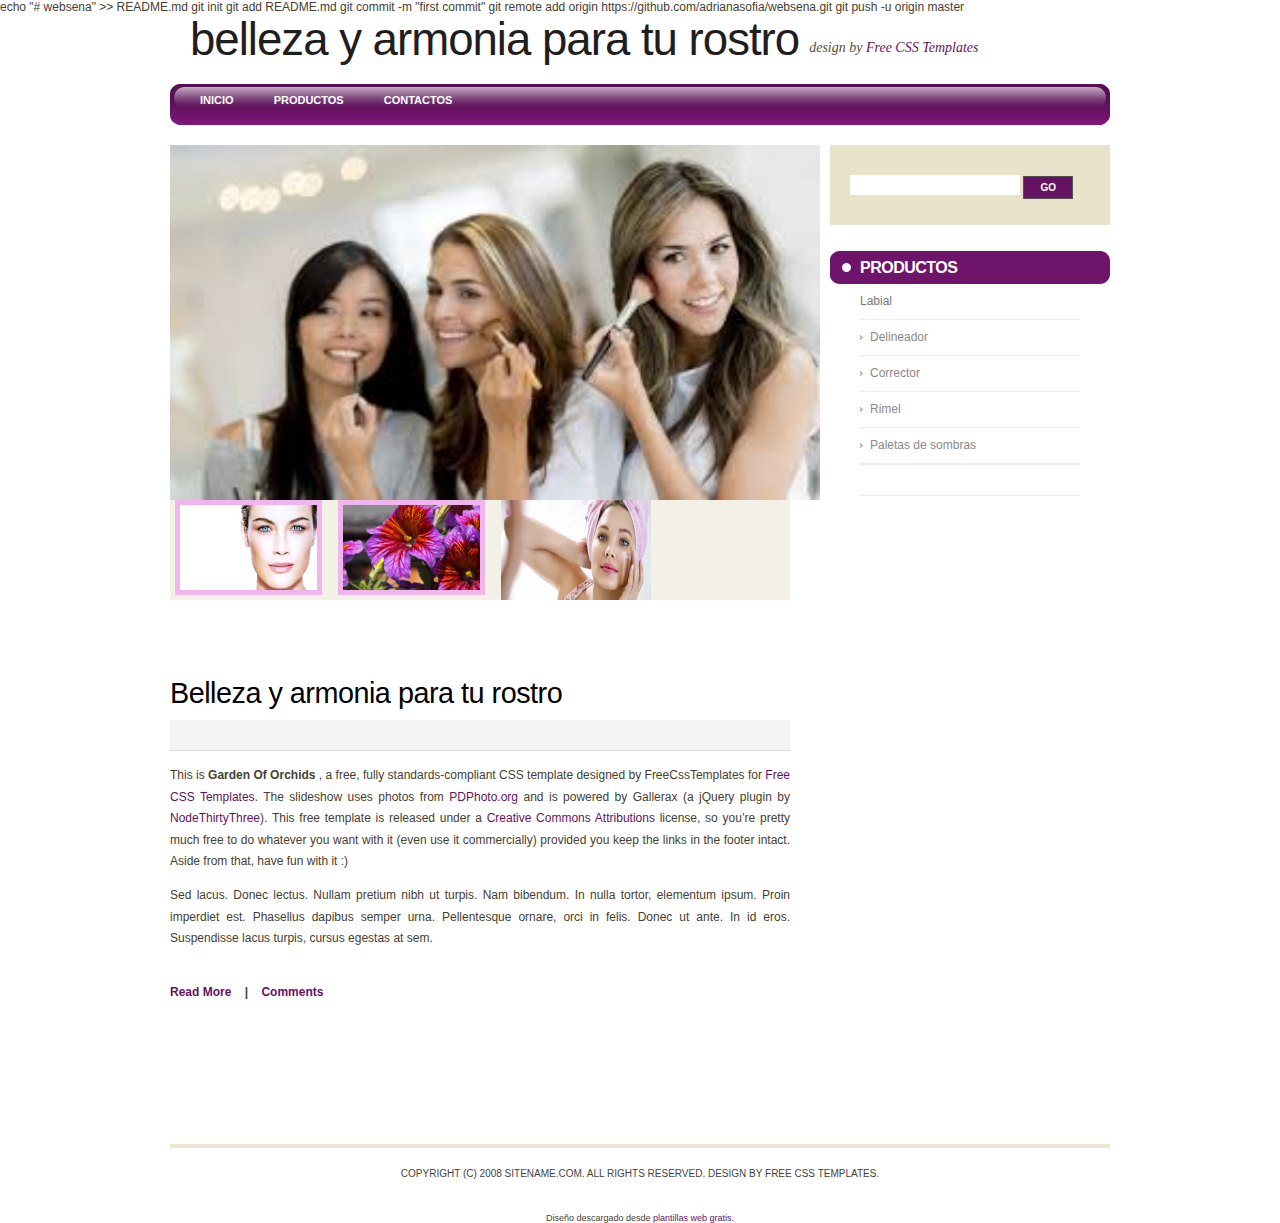
<file: plantilla/index.html>
echo "# websena" >> README.md
git init
git add README.md
git commit -m "first commit"
git remote add origin https://github.com/adrianasofia/websena.git
git push -u origin master
<!DOCTYPE html PUBLIC "-//W3C//DTD XHTML 1.0 Strict//EN" "http://www.w3.org/TR/xhtml1/DTD/xhtml1-strict.dtd">
<!--
Design by Free CSS Templates
http://www.freecsstemplates.org
Released for free under a Creative Commons Attribution 2.5 License

Name       : Garden Of Orchids  
Description: A two-column, fixed-width design with dark color scheme.
Version    : 1.0
Released   : 20101115

-->
<html xmlns="http://www.w3.org/1999/xhtml">
<head>
<meta name="keywords" content="" />
<meta name="description" content="" />
<meta http-equiv="content-type" content="text/html; charset=utf-8" />
<title>Garden Of Orchids   by Free CSS Templates</title>
<link href="style.css" rel="stylesheet" type="text/css" media="screen" />
<script type="text/javascript" src="jquery/jquery-1.4.2.min.js"></script>
<script type="text/javascript" src="jquery/jquery.gallerax-0.2.js"></script>
<style type="text/css">
@import "gallery.css";
</style>
</head>
<body>
<div id="wrapper">
	<div id="header">
		<div id="logo">
			<h1>Belleza y armonia para tu rostro<a href="#"></a></h1>
			<p> design by <a href="http://www.freecsstemplates.org/">Free CSS Templates</a></p>
		</div>
	</div>
	<!-- end #header -->
	<div id="menu">
		<ul>
			<li class="current_page_item"><a href="#">inicio</a></li>
			<li><a href="#">productos</a></li>
			<li></li>
			<li><a href="#">Contactos</a></li>
		</ul>
	</div>
	<!-- end #menu -->
	<div id="page">
		<div id="page-bgtop">
			<div id="page-bgbtm">
				<div id="content">
					<div id="gallery-wrapper">
						<div id="gallery"><img src="IMAGEN 2/PRODUC11.jpg" width="650" height="355" alt="rostro" />
							<div id="thumbnail-bg">
								<ul class="thumbnails">
									<li><img src="IMAGEN 2/PRODUC10.jpg" width="911" height="506" alt="rostro" /></li>
									<li></li>
									<li><img src="images/img06.jpg" title="Cup of Coffee" alt="" width="100" height="75"  onmouseover="this.style.opacity=1;this.filters.alpha.opacity=100"
onmouseout="this.style.opacity=0.4;this.filters.alpha.opacity=70" /></li>
									<img src="IMAGEN 2/PRODUC13.jpg" width="150" height="100" alt="limpieza" />
									<li></li>
								</ul>
							</div>
							<br class="clear" />
						</div>
						<script type="text/javascript">

						$('#gallery').gallerax({
							outputSelector: 		'.output',					// Output selector
							thumbnailsSelector:		'.thumbnails li img',		// Thumbnails selector
							captionSelector:		'.caption'					// Caption selector
						});

					</script>
						<!-- end -->
					</div>
					<div class="post">
						<h2 class="title">Belleza y armonia para tu rostro</h2>
						<p class="meta">&nbsp;</p>
						<div style="clear: both;">&nbsp;</div>
						<div class="entry">
							<p>This is <strong>Garden Of Orchids </strong>, a free, fully standards-compliant CSS template designed by FreeCssTemplates<a href="http://www.nodethirtythree.com/"></a> for <a href="http://www.freecsstemplates.org/">Free CSS Templates</a>.  The slideshow uses photos from <a href="http://www.pdphoto.org">PDPhoto.org</a> and is powered by Gallerax (a jQuery plugin by <a href="http://www.nodethirtythree.com/">NodeThirtyThree</a>). This free template is released under a <a href="http://creativecommons.org/licenses/by/3.0/">Creative Commons Attributions</a> license, so you’re pretty much free to do whatever you want with it  (even use it commercially) provided you keep the links in the footer  intact. Aside from that, have fun with it :)</p>
							<p>Sed lacus. Donec lectus. Nullam pretium nibh ut turpis. Nam bibendum. In nulla tortor, elementum ipsum. Proin imperdiet est. Phasellus dapibus semper urna. Pellentesque ornare, orci in felis. Donec ut ante. In id eros. Suspendisse lacus turpis, cursus egestas at sem.</p>
							<p class="links"><a href="#">Read More</a>&nbsp;&nbsp;&nbsp;&nbsp;|&nbsp;&nbsp;&nbsp;&nbsp;<a href="#">Comments</a></p>
						</div>
					</div>
					<div class="post">
						<h2 class="title">&nbsp;</h2>
					</div>
</div>
				<!-- end #content -->
				<div id="sidebar">
					<ul>
						<li>
							<div id="search" >
								<form method="get" action="#">
									<div>
										<input type="text" name="s" id="search-text" value="" />
										<input type="submit" id="search-submit" value="GO" />
									</div>
								</form>
							</div>
							<div style="clear: both;">&nbsp;</div>
						</li>
						<li>						</li>
						<li>
							<h2>PRODUCTOS</h2>
							<ul>
								<li>Labial</li>
								<li><a href="#">Delineador</a></li>
								<li><a href="#">Corrector</a></li>
								<li><a href="#">Rimel</a></li>
								<li><a href="#">Paletas de sombras</a></li>
								<li></li>
							</ul>
						</li>
						<li>
						  <ul>
							  <li></li>
						  </ul>
						</li>
						<li>						</li>
					</ul>
				</div>
				<!-- end #sidebar -->
				<div style="clear: both;">&nbsp;</div>
			</div>
		</div>
	</div>
	<!-- end #page -->
</div>
<div id="footer">
	<p>Copyright (c) 2008 Sitename.com. All rights reserved. Design by <a href="http://www.freecsstemplates.org/">Free CSS Templates</a>.</p>
</div>
<!-- end #footer -->
<div style="text-align: center; font-size: 0.75em;">Diseño descargado desde <a href="http://www.misplantillas.com/">plantillas web gratis</a>.</div></body>
</html>
</file>
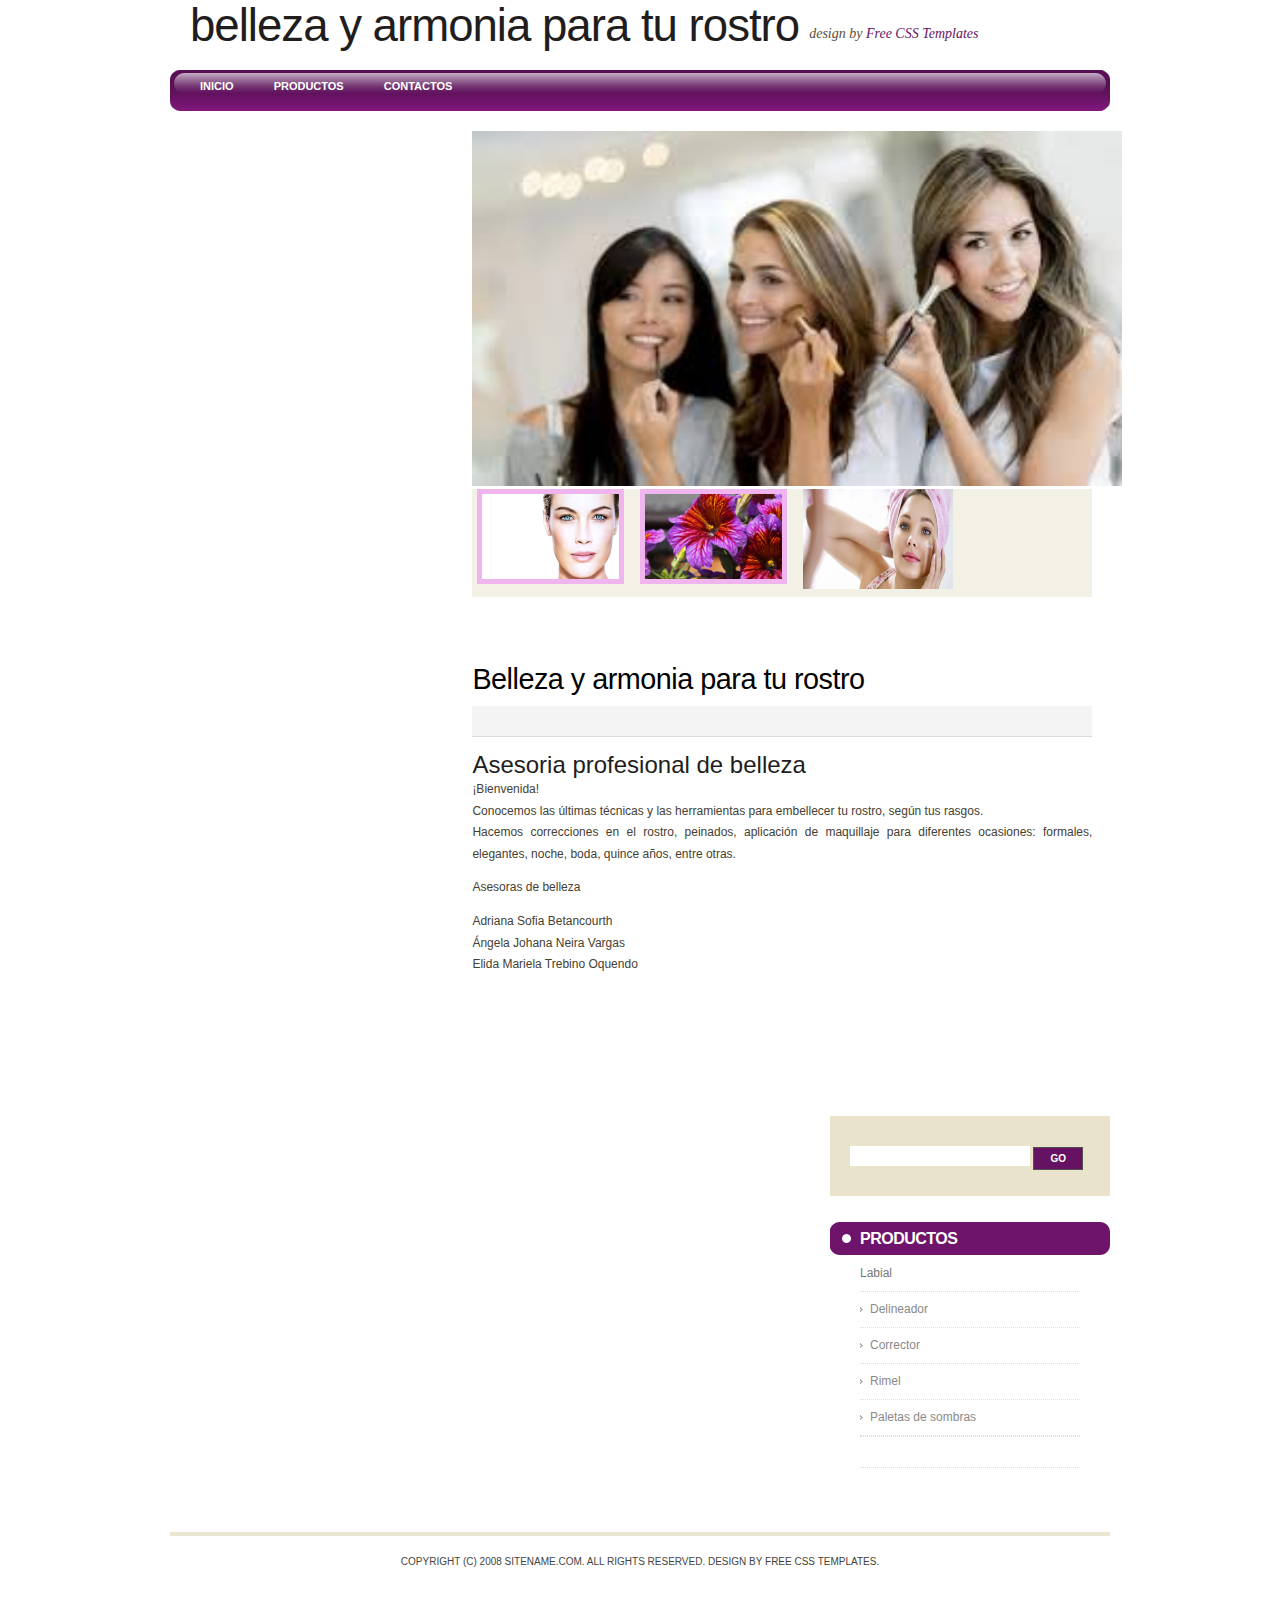
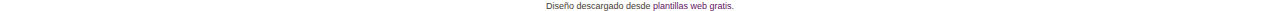
<file: plantilla/contactos.html>
<!DOCTYPE html PUBLIC "-//W3C//DTD XHTML 1.0 Strict//EN" "http://www.w3.org/TR/xhtml1/DTD/xhtml1-strict.dtd">
<!--
Design by Free CSS Templates
http://www.freecsstemplates.org
Released for free under a Creative Commons Attribution 2.5 License

Name       : Garden Of Orchids  
Description: A two-column, fixed-width design with dark color scheme.
Version    : 1.0
Released   : 20101115

-->
<html xmlns="http://www.w3.org/1999/xhtml">
<head>
<meta name="keywords" content="" />
<meta name="description" content="" />
<meta http-equiv="content-type" content="text/html; charset=utf-8" />
<title>Garden Of Orchids   by Free CSS Templates</title>
<link href="style.css" rel="stylesheet" type="text/css" media="screen" />
<script type="text/javascript" src="jquery/jquery-1.4.2.min.js"></script>
<script type="text/javascript" src="jquery/jquery.gallerax-0.2.js"></script>
<style type="text/css">
@import "gallery.css";
</style>
</head>
<body>
<div id="wrapper">
	<div id="header">
		<div id="logo">
			<h1>Belleza y armonia para tu rostro<a href="#"></a></h1>
			<p> design by <a href="http://www.freecsstemplates.org/">Free CSS Templates</a></p>
		</div>
	</div>
	<!-- end #header -->
	<div id="menu">
		<ul>
			<li class="current_page_item"><a href="INICIO.html">inicio</a><a href="#"></a></li>
			<li><a href="productos.html">productos</a><a href="#"></a></li>
			<li></li>
			<li><a href="contactos.html">Contactos</a><a href="#"></a></li>
		</ul>
	</div>
	<!-- end #menu -->
	<div id="page">
		<div id="page-bgtop">
			<div id="page-bgbtm">
				<div id="content">
					<div id="gallery-wrapper">
						<div id="gallery"><img src="IMAGEN 2/PRODUC11.jpg" width="650" height="355" alt="rostro" />
							<div id="thumbnail-bg">
								<ul class="thumbnails">
									<li><img src="IMAGEN 2/PRODUC10.jpg" width="911" height="506" alt="rostro" /></li>
									<li></li>
									<li><img src="images/img06.jpg" title="Cup of Coffee" alt="" width="100" height="75"  onmouseover="this.style.opacity=1;this.filters.alpha.opacity=100"
onmouseout="this.style.opacity=0.4;this.filters.alpha.opacity=70" /></li>
									<img src="IMAGEN 2/PRODUC13.jpg" width="150" height="100" alt="limpieza" />
									<li></li>
								</ul>
							</div>
							<br class="clear" />
						</div>
						<script type="text/javascript">

						$('#gallery').gallerax({
							outputSelector: 		'.output',					// Output selector
							thumbnailsSelector:		'.thumbnails li img',		// Thumbnails selector
							captionSelector:		'.caption'					// Caption selector
						});

					</script>
						<!-- end -->
					</div>
					<div class="post">
						<h2 class="title">Belleza y armonia para tu rostro</h2>
						<p class="meta">&nbsp;</p>
						<div style="clear: both;">&nbsp;</div>
						<div class="entry">
							<h1>Asesoria profesional de belleza<br />
						  </h1>
                            <div>
                              <p> ¡Bienvenida!<br />
                                Conocemos  las últimas técnicas y las herramientas  para embellecer tu rostro, según tus rasgos. <br />
                                Hacemos correcciones en el rostro, peinados, aplicación de   maquillaje para  diferentes ocasiones: formales, elegantes, noche, boda,   quince años, entre  otras.</p>
                              <p>Asesoras de belleza</p>
                              <p>Adriana Sofia Betancourth<br />
                                Ángela Johana Neira Vargas<br />
                                Elida Mariela Trebino Oquendo </p>
                            </div>
                            <p>&nbsp;</p>
						</div>
					</div>
					<div class="post">
						<h2 class="title">&nbsp;</h2>
					</div>
</div>
				<!-- end #content -->
				<div id="sidebar">
					<ul>
						<li>
							<div id="search" >
								<form method="get" action="#">
									<div>
										<input type="text" name="s" id="search-text" value="" />
										<input type="submit" id="search-submit" value="GO" />
									</div>
								</form>
							</div>
							<div style="clear: both;">&nbsp;</div>
						</li>
						<li>						</li>
						<li>
							<h2>PRODUCTOS</h2>
							<ul>
								<li>Labial</li>
								<li><a href="#">Delineador</a></li>
								<li><a href="#">Corrector</a></li>
								<li><a href="#">Rimel</a></li>
								<li><a href="#">Paletas de sombras</a></li>
								<li></li>
							</ul>
						</li>
						<li>
						  <ul>
							  <li></li>
						  </ul>
						</li>
						<li>						</li>
					</ul>
				</div>
				<!-- end #sidebar -->
				<div style="clear: both;">&nbsp;</div>
			</div>
		</div>
	</div>
	<!-- end #page -->
</div>
<div id="footer">
	<p>Copyright (c) 2008 Sitename.com. All rights reserved. Design by <a href="http://www.freecsstemplates.org/">Free CSS Templates</a>.</p>
</div>
<!-- end #footer -->
<div style="text-align: center; font-size: 0.75em;">Diseño descargado desde <a href="http://www.misplantillas.com/">plantillas web gratis</a>.</div></body>
</html>
</file>
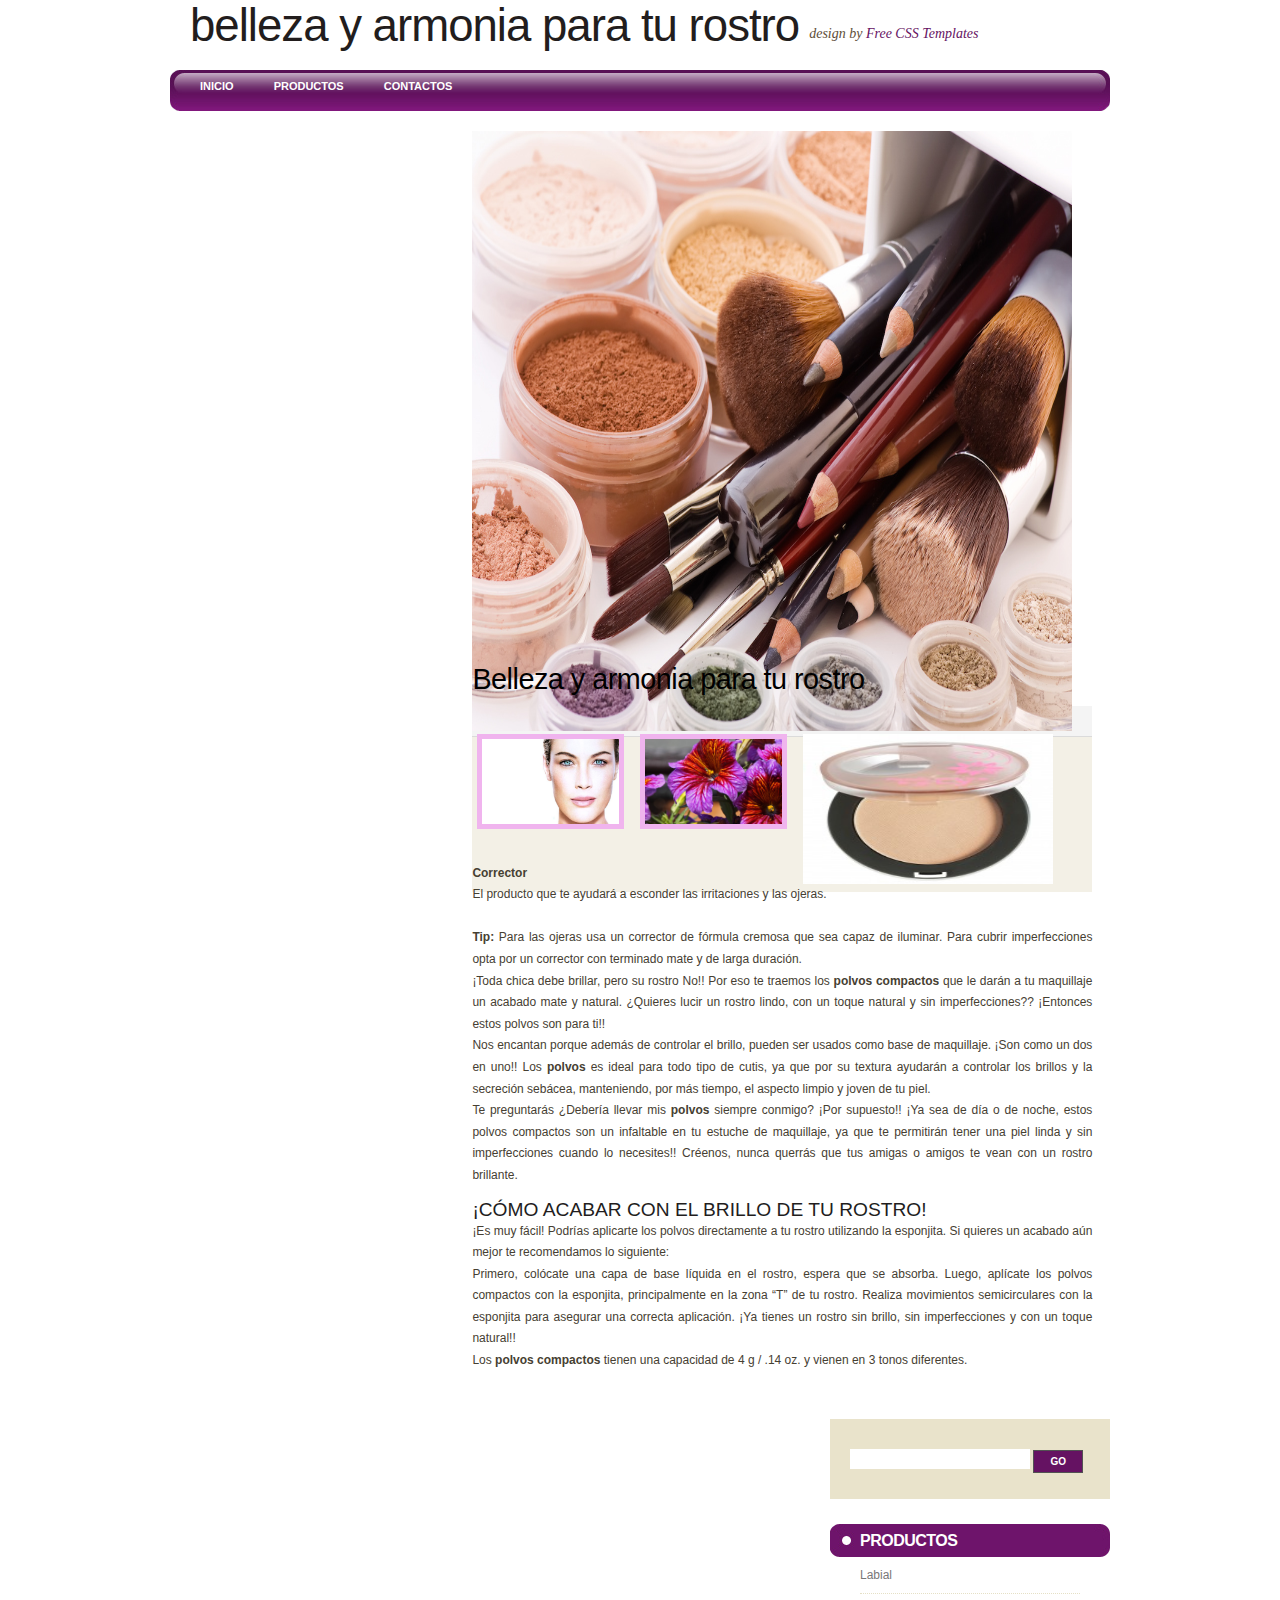
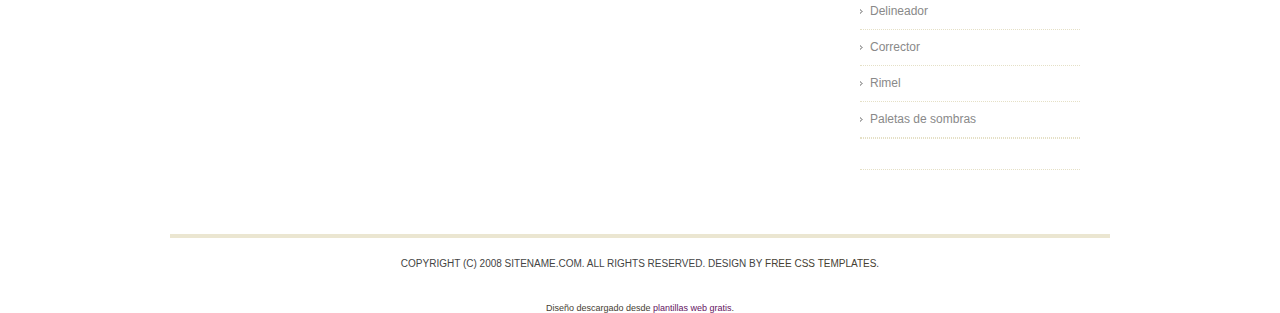
<file: plantilla/corrector.html>
<!DOCTYPE html PUBLIC "-//W3C//DTD XHTML 1.0 Strict//EN" "http://www.w3.org/TR/xhtml1/DTD/xhtml1-strict.dtd">
<!--
Design by Free CSS Templates
http://www.freecsstemplates.org
Released for free under a Creative Commons Attribution 2.5 License

Name       : Garden Of Orchids  
Description: A two-column, fixed-width design with dark color scheme.
Version    : 1.0
Released   : 20101115

-->
<html xmlns="http://www.w3.org/1999/xhtml">
<head>
<meta name="keywords" content="" />
<meta name="description" content="" />
<meta http-equiv="content-type" content="text/html; charset=utf-8" />
<title>Garden Of Orchids   by Free CSS Templates</title>
<link href="style.css" rel="stylesheet" type="text/css" media="screen" />
<script type="text/javascript" src="jquery/jquery-1.4.2.min.js"></script>
<script type="text/javascript" src="jquery/jquery.gallerax-0.2.js"></script>
<style type="text/css">
@import "gallery.css";
</style>
</head>
<body>
<div id="wrapper">
	<div id="header">
		<div id="logo">
			<h1>Belleza y armonia para tu rostro<a href="#"></a></h1>
			<p> design by <a href="http://www.freecsstemplates.org/">Free CSS Templates</a></p>
		</div>
	</div>
	<!-- end #header -->
	<div id="menu">
		<ul>
			<li class="current_page_item"><a href="INICIO.html">inicio</a><a href="#"></a></li>
			<li><a href="productos.html">productos</a><a href="#"></a></li>
			<li></li>
			<li><a href="contactos.html">Contactos</a><a href="#"></a></li>
		</ul>
	</div>
	<!-- end #menu -->
	<div id="page">
		<div id="page-bgtop">
			<div id="page-bgbtm">
				<div id="content">
					<div id="gallery-wrapper">
						<div id="gallery"><img src="IMAGEN 2/PRODUC4.jpg" width="600" height="600" alt="polvo" longdesc="IMAGEN 2/PRODUC4.jpg" />
							<div id="thumbnail-bg">
								<ul class="thumbnails">
									<li><img src="IMAGEN 2/PRODUC10.jpg" width="911" height="506" alt="rostro" /></li>
									<li></li>
									<li><img src="images/img06.jpg" title="Cup of Coffee" alt="" width="100" height="75"  onmouseover="this.style.opacity=1;this.filters.alpha.opacity=100"
onmouseout="this.style.opacity=0.4;this.filters.alpha.opacity=70" /></li>
									<img src="IMAGEN 2/polvo compacto.jpg" width="250" height="150" alt="correc" />
									<li></li>
								</ul>
							</div>
							<br class="clear" />
						</div>
						<script type="text/javascript">

						$('#gallery').gallerax({
							outputSelector: 		'.output',					// Output selector
							thumbnailsSelector:		'.thumbnails li img',		// Thumbnails selector
							captionSelector:		'.caption'					// Caption selector
						});

					</script>
						<!-- end -->
					</div>
					<div class="post">
						<h2 class="title">Belleza y armonia para tu rostro</h2>
						<p class="meta">&nbsp;</p>
						<div style="clear: both;">&nbsp;</div>
						<div class="entry">
							<p><strong>Corrector</strong><br />
El producto que te ayudará a esconder las irritaciones y las  ojeras.<br />
<br />
<strong>Tip: </strong>Para las ojeras usa un corrector de fórmula cremosa que sea  capaz de iluminar. Para cubrir imperfecciones opta por un corrector con  terminado mate y de larga duración.<br />
¡Toda chica debe brillar, pero su rostro No!! Por eso te traemos  los <strong>polvos  compactos </strong>que le darán a tu maquillaje un acabado mate y  natural. ¿Quieres lucir un rostro lindo, con un toque natural y sin  imperfecciones?? ¡Entonces estos polvos son para ti!!<br />
Nos encantan porque además de controlar el brillo, pueden ser  usados como base de maquillaje. ¡Son como un dos en uno!! Los <strong>polvos </strong>es  ideal para todo tipo de cutis, ya que por su textura ayudarán a controlar los  brillos y la secreción sebácea, manteniendo, por más tiempo, el aspecto limpio  y joven de tu piel.<br />
Te preguntarás ¿Debería llevar mis <strong>polvos </strong>siempre  conmigo? ¡Por supuesto!! ¡Ya sea de día o de noche, estos polvos compactos son  un infaltable en tu estuche de maquillaje, ya que te permitirán tener una piel  linda y sin imperfecciones cuando lo necesites!! Créenos, nunca querrás que tus  amigas o amigos te vean con un rostro brillante.</p>
                            <h3>¡CÓMO ACABAR  CON EL BRILLO DE TU ROSTRO!</h3>
                            <p>¡Es muy fácil! Podrías aplicarte los polvos directamente a tu  rostro utilizando la esponjita. Si quieres un acabado aún mejor te recomendamos  lo siguiente:<br />
                              Primero, colócate una capa de base líquida en el rostro, espera  que se absorba. Luego, aplícate los polvos compactos con la esponjita,  principalmente en la zona &ldquo;T&rdquo; de tu rostro. Realiza movimientos semicirculares  con la esponjita para asegurar una correcta aplicación. ¡Ya tienes un rostro  sin brillo, sin imperfecciones y con un toque natural!!<br />
                              Los <strong>polvos compactos </strong>tienen una capacidad de 4 g / .14  oz. y vienen en 3 tonos diferentes.&nbsp;</p>
				  </div></div><div class="post">
					</div>
</div>
				<!-- end #content -->
				<div id="sidebar">
					<ul>
						<li>
							<div id="search" >
								<form method="get" action="#">
									<div>
										<input type="text" name="s" id="search-text" value="" />
										<input type="submit" id="search-submit" value="GO" />
									</div>
								</form>
							</div>
							<div style="clear: both;">&nbsp;</div>
						</li>
						<li>						</li>
						<li>
							<h2>PRODUCTOS</h2>
							<ul>
								<li>Labial</li>
								<li><a href="#">Delineador</a></li>
								<li><a href="#">Corrector</a></li>
								<li><a href="#">Rimel</a></li>
								<li><a href="#">Paletas de sombras</a></li>
								<li></li>
							</ul>
						</li>
						<li>
						  <ul>
							  <li></li>
						  </ul>
						</li>
						<li>						</li>
					</ul>
				</div>
				<!-- end #sidebar -->
				<div style="clear: both;">&nbsp;</div>
			</div>
		</div>
	</div>
	<!-- end #page -->
</div>
<div id="footer">
	<p>Copyright (c) 2008 Sitename.com. All rights reserved. Design by <a href="http://www.freecsstemplates.org/">Free CSS Templates</a>.</p>
</div>
<!-- end #footer -->
<div style="text-align: center; font-size: 0.75em;">Diseño descargado desde <a href="http://www.misplantillas.com/">plantillas web gratis</a>.</div></body>
</html>
</file>
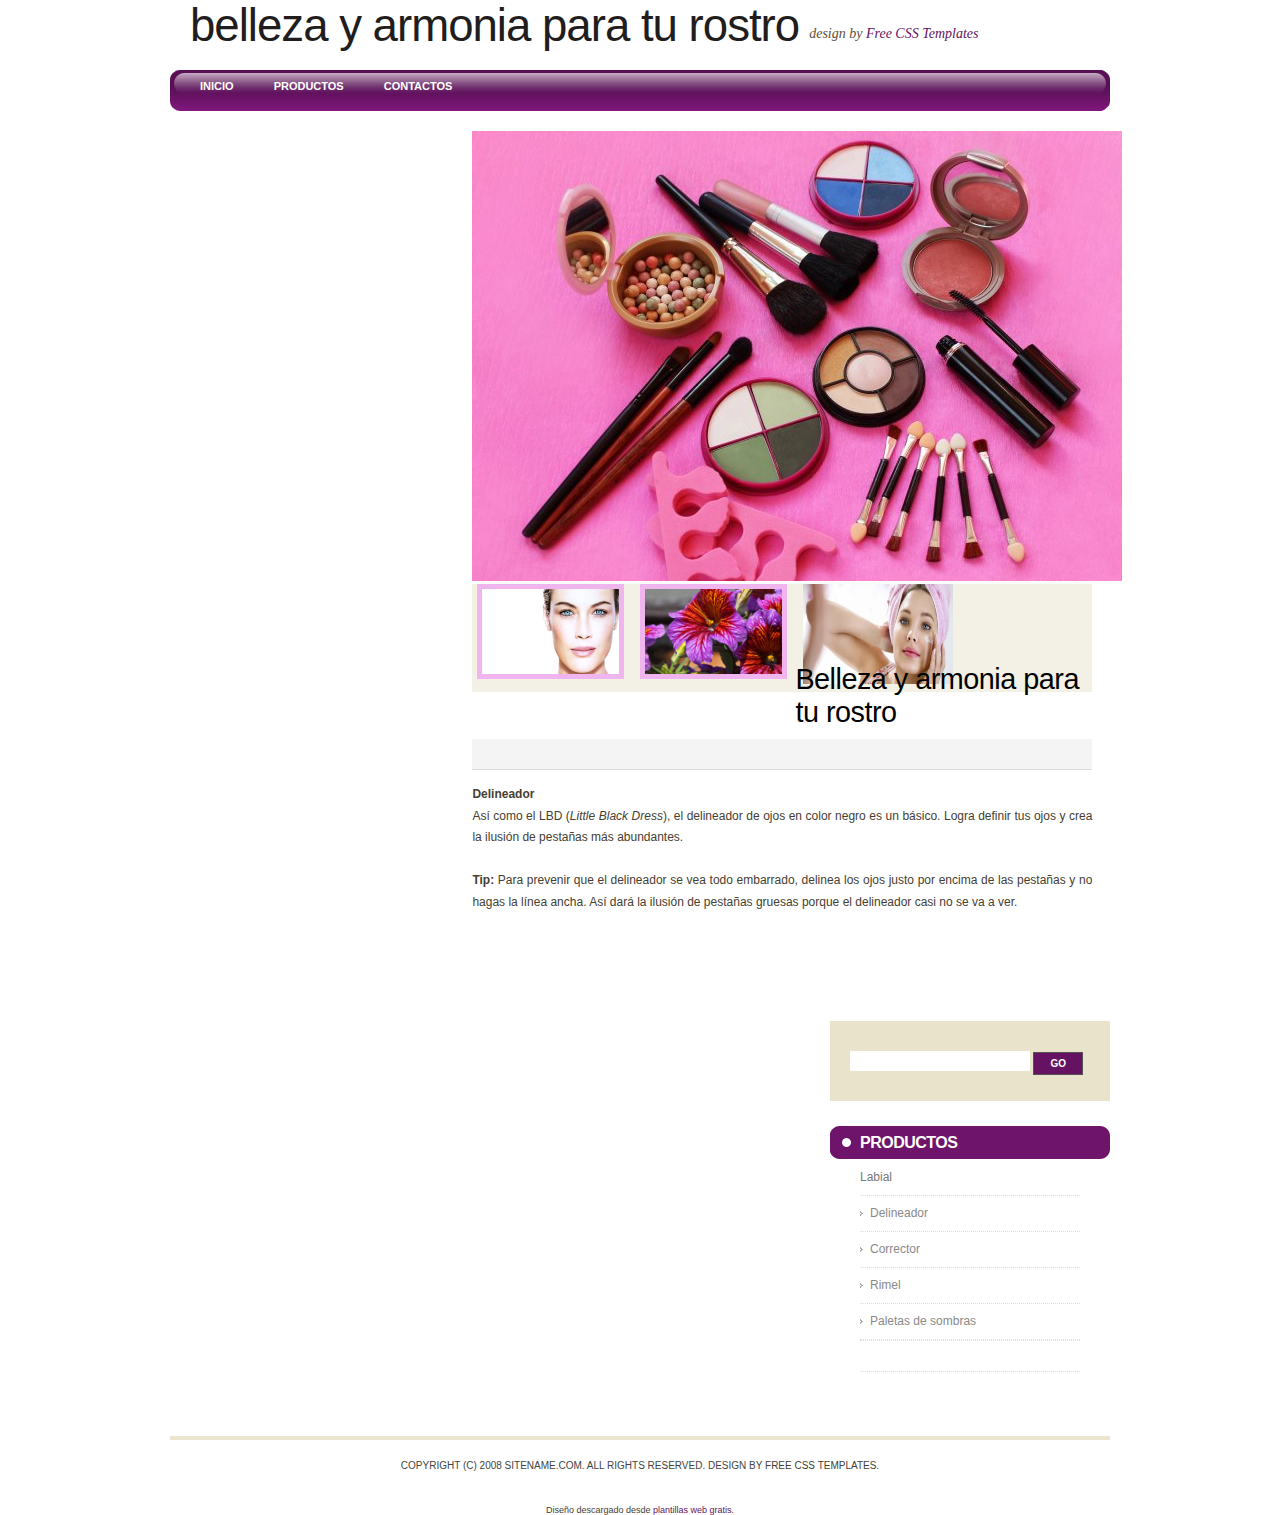
<file: plantilla/DELINEADOR.html>
<!DOCTYPE html PUBLIC "-//W3C//DTD XHTML 1.0 Strict//EN" "http://www.w3.org/TR/xhtml1/DTD/xhtml1-strict.dtd">
<!--
Design by Free CSS Templates
http://www.freecsstemplates.org
Released for free under a Creative Commons Attribution 2.5 License

Name       : Garden Of Orchids  
Description: A two-column, fixed-width design with dark color scheme.
Version    : 1.0
Released   : 20101115

-->
<html xmlns="http://www.w3.org/1999/xhtml">
<head>
<meta name="keywords" content="" />
<meta name="description" content="" />
<meta http-equiv="content-type" content="text/html; charset=utf-8" />
<title>Garden Of Orchids   by Free CSS Templates</title>
<link href="style.css" rel="stylesheet" type="text/css" media="screen" />
<script type="text/javascript" src="jquery/jquery-1.4.2.min.js"></script>
<script type="text/javascript" src="jquery/jquery.gallerax-0.2.js"></script>
<style type="text/css">
@import "gallery.css";
</style>
</head>
<body>
<div id="wrapper">
	<div id="header">
		<div id="logo">
			<h1>Belleza y armonia para tu rostro<a href="#"></a></h1>
			<p> design by <a href="http://www.freecsstemplates.org/">Free CSS Templates</a></p>
		</div>
	</div>
	<!-- end #header -->
	<div id="menu">
		<ul>
			<li class="current_page_item"><a href="INICIO.html">inicio</a><a href="#"></a></li>
			<li><a href="productos.html">productos</a><a href="#"></a></li>
			<li></li>
			<li><a href="contactos.html">Contactos</a><a href="#"></a></li>
		</ul>
	</div>
	<!-- end #menu -->
	<div id="page">
		<div id="page-bgtop">
			<div id="page-bgbtm">
				<div id="content">
					<div id="gallery-wrapper">
						<div id="gallery"><img src="IMAGEN 2/PRODUC9.jpg" width="650" height="450" alt="delinea" />
							<div id="thumbnail-bg">
								<ul class="thumbnails">
									<li><img src="IMAGEN 2/PRODUC10.jpg" width="911" height="506" alt="rostro" /></li>
									<li></li>
									<li><img src="images/img06.jpg" title="Cup of Coffee" alt="" width="100" height="75"  onmouseover="this.style.opacity=1;this.filters.alpha.opacity=100"
onmouseout="this.style.opacity=0.4;this.filters.alpha.opacity=70" /></li>
									<img src="IMAGEN 2/PRODUC13.jpg" width="150" height="100" alt="limpieza" />
									<li></li>
								</ul>
							</div>
							<br class="clear" />
						</div>
						<script type="text/javascript">

						$('#gallery').gallerax({
							outputSelector: 		'.output',					// Output selector
							thumbnailsSelector:		'.thumbnails li img',		// Thumbnails selector
							captionSelector:		'.caption'					// Caption selector
						});

					</script>
						<!-- end -->
					</div>
					<div class="post">
						<h2 class="title">Belleza y armonia para tu rostro</h2>
						<p class="meta">&nbsp;</p>
						<div style="clear: both;">&nbsp;</div>
						<div class="entry">
							<p><strong>Delineador</strong><br />
Así como el LBD (<em>Little Black Dress</em>),  el delineador de ojos en color negro es un básico. Logra definir tus ojos y  crea la ilusión de pestañas más abundantes.<br />
<br />
<strong>Tip:</strong> Para prevenir que el delineador se vea todo embarrado, delinea los ojos justo  por encima de las pestañas y no hagas la línea ancha. Así dará la ilusión de  pestañas gruesas porque el delineador casi no se va a ver.</p>
</div>
					</div>
					<div class="post">
						<h2 class="title">&nbsp;</h2>
					</div>
</div>
				<!-- end #content -->
				<div id="sidebar">
					<ul>
						<li>
							<div id="search" >
								<form method="get" action="#">
									<div>
										<input type="text" name="s" id="search-text" value="" />
										<input type="submit" id="search-submit" value="GO" />
									</div>
								</form>
							</div>
							<div style="clear: both;">&nbsp;</div>
						</li>
						<li>						</li>
						<li>
							<h2>PRODUCTOS</h2>
							<ul>
								<li>Labial</li>
								<li><a href="#">Delineador</a></li>
								<li><a href="#">Corrector</a></li>
								<li><a href="#">Rimel</a></li>
								<li><a href="#">Paletas de sombras</a></li>
								<li></li>
							</ul>
						</li>
						<li>
						  <ul>
							  <li></li>
						  </ul>
						</li>
						<li>						</li>
					</ul>
				</div>
				<!-- end #sidebar -->
				<div style="clear: both;">&nbsp;</div>
			</div>
		</div>
	</div>
	<!-- end #page -->
</div>
<div id="footer">
	<p>Copyright (c) 2008 Sitename.com. All rights reserved. Design by <a href="http://www.freecsstemplates.org/">Free CSS Templates</a>.</p>
</div>
<!-- end #footer -->
<div style="text-align: center; font-size: 0.75em;">Diseño descargado desde <a href="http://www.misplantillas.com/">plantillas web gratis</a>.</div></body>
</html>
</file>
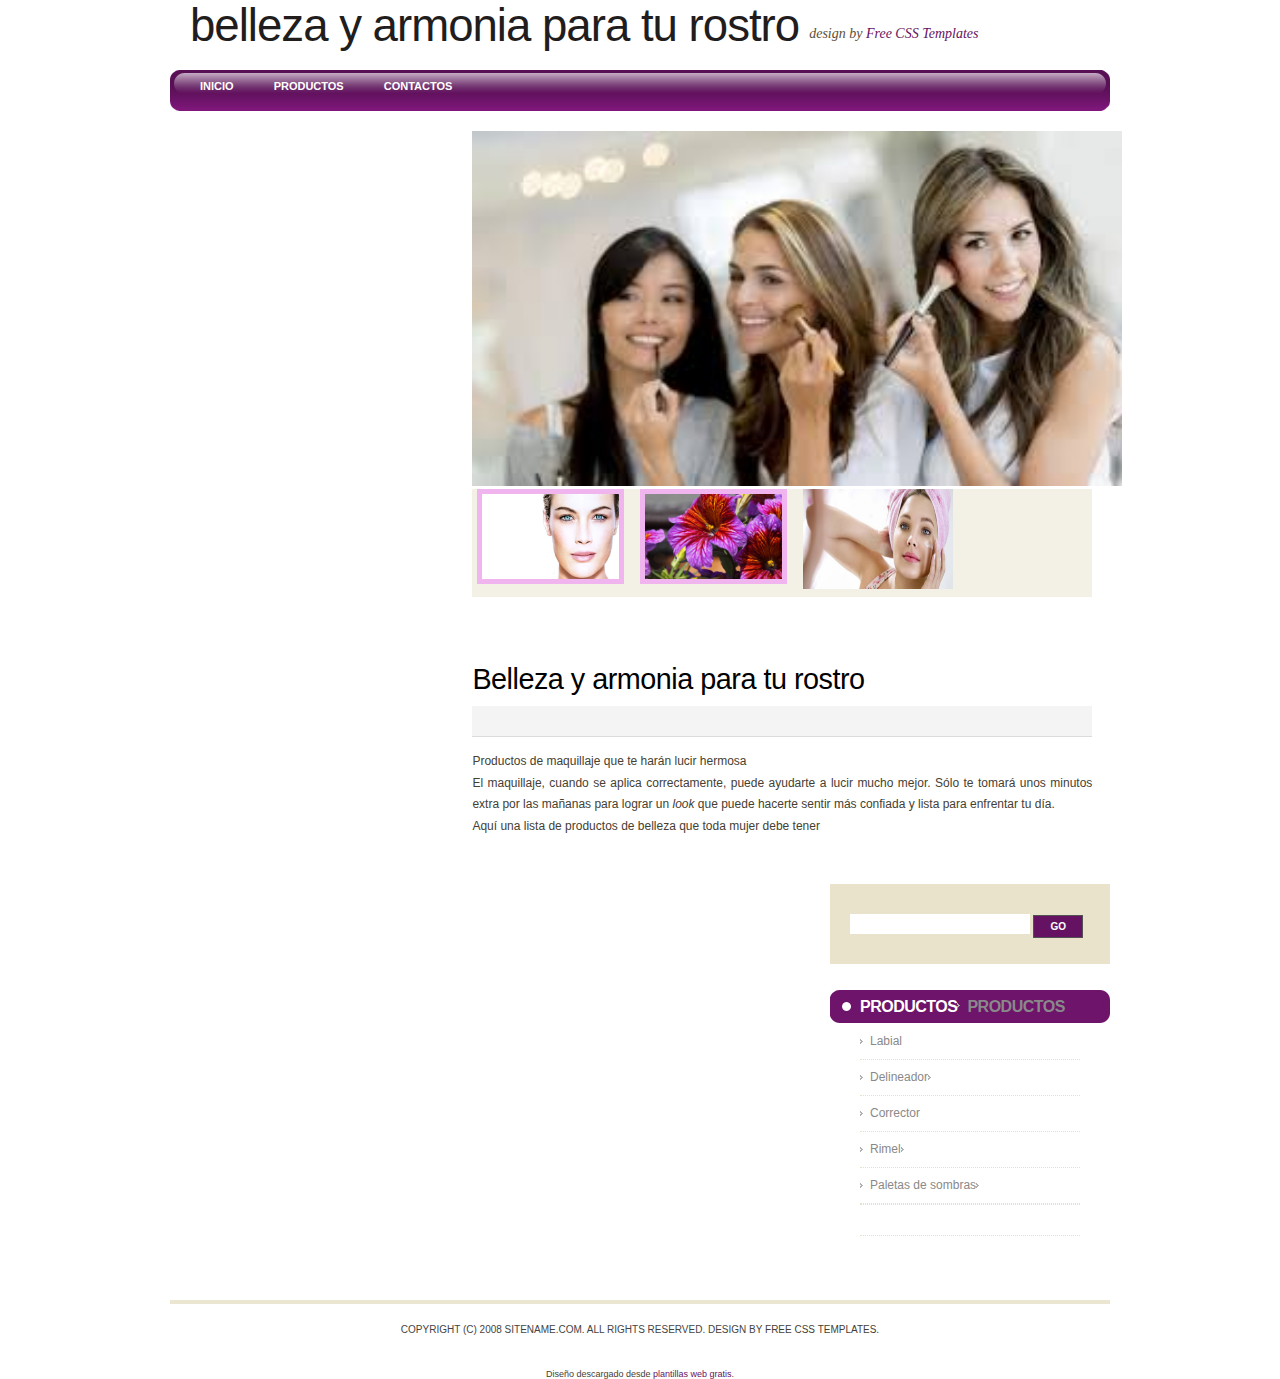
<file: plantilla/INICIO.html>
<!DOCTYPE html PUBLIC "-//W3C//DTD XHTML 1.0 Strict//EN" "http://www.w3.org/TR/xhtml1/DTD/xhtml1-strict.dtd">
<!--
Design by Free CSS Templates
http://www.freecsstemplates.org
Released for free under a Creative Commons Attribution 2.5 License

Name       : Garden Of Orchids  
Description: A two-column, fixed-width design with dark color scheme.
Version    : 1.0
Released   : 20101115

-->
<html xmlns="http://www.w3.org/1999/xhtml">
<head>
<meta name="keywords" content="" />
<meta name="description" content="" />
<meta http-equiv="content-type" content="text/html; charset=utf-8" />
<title>Garden Of Orchids   by Free CSS Templates</title>
<link href="style.css" rel="stylesheet" type="text/css" media="screen" />
<script type="text/javascript" src="jquery/jquery-1.4.2.min.js"></script>
<script type="text/javascript" src="jquery/jquery.gallerax-0.2.js"></script>
<style type="text/css">
@import "gallery.css";
</style>
</head>
<body>
<div id="wrapper">
	<div id="header">
		<div id="logo">
			<h1>Belleza y armonia para tu rostro<a href="#"></a></h1>
			<p> design by <a href="http://www.freecsstemplates.org/">Free CSS Templates</a></p>
		</div>
	</div>
	<!-- end #header -->
	<div id="menu">
		<ul>
			<li class="current_page_item"><a href="#">inicio</a></li>
			<li><a href="productos.html">productos</a><a href="#"></a></li>
			<li></li>
			<li><a href="contactos.html">Contactos</a><a href="#"></a></li>
		</ul>
	</div>
	<!-- end #menu -->
	<div id="page">
		<div id="page-bgtop">
			<div id="page-bgbtm">
				<div id="content">
					<div id="gallery-wrapper">
						<div id="gallery"><img src="IMAGEN 2/PRODUC11.jpg" width="650" height="355" alt="rostro" />
							<div id="thumbnail-bg">
								<ul class="thumbnails">
									<li><img src="IMAGEN 2/PRODUC10.jpg" width="911" height="506" alt="rostro" /></li>
									<li></li>
									<li><img src="images/img06.jpg" title="Cup of Coffee" alt="" width="100" height="75"  onmouseover="this.style.opacity=1;this.filters.alpha.opacity=100"
onmouseout="this.style.opacity=0.4;this.filters.alpha.opacity=70" /></li>
									<img src="IMAGEN 2/PRODUC13.jpg" width="150" height="100" alt="limpieza" />
									<li></li>
								</ul>
							</div>
							<br class="clear" />
						</div>
						<script type="text/javascript">

						$('#gallery').gallerax({
							outputSelector: 		'.output',					// Output selector
							thumbnailsSelector:		'.thumbnails li img',		// Thumbnails selector
							captionSelector:		'.caption'					// Caption selector
						});

					</script>
						<!-- end -->
					</div>
					<div class="post">
						<h2 class="title">Belleza y armonia para tu rostro</h2>
						<p class="meta">&nbsp;</p>
						<div style="clear: both;">&nbsp;</div>
						<div class="entry">
							<p>Productos  de maquillaje que te harán lucir hermosa<br />
El  maquillaje, cuando se aplica correctamente, puede ayudarte a&nbsp;lucir mucho  mejor. Sólo te tomará unos minutos extra por las mañanas para lograr un <em>look</em> que puede hacerte sentir&nbsp;más confiada y lista para enfrentar tu día.&nbsp;<br />
Aquí  una lista de productos de belleza que toda mujer debe tener</p>
</div></div><div class="post">
					</div>
</div>
				<!-- end #content -->
				<div id="sidebar">
					<ul>
						<li>
							<div id="search" >
								<form method="get" action="#">
									<div>
										<input type="text" name="s" id="search-text" value="" />
										<input type="submit" id="search-submit" value="GO" />
									</div>
								</form>
							</div>
							<div style="clear: both;">&nbsp;</div>
						</li>
						<li>						</li>
						<li>
							<h2>PRODUCTOS<a href="productos.html">PRODUCTOS</a></h2>
							<ul>
								<li><a href="LABIAL.html">Labial</a></li>
								<li><a href="DELINEADOR.html">Delineador</a><a href="#"></a></li>
								<li><a href="corrector.html">Corrector</a></li>
								<li><a href="rimel.html">Rimel</a><a href="#"></a></li>
								<li><a href="paleta.html">Paletas de sombras</a><a href="#"></a></li>
								<li></li>
							</ul>
						</li>
						<li>
						  <ul>
							  <li></li>
						  </ul>
						</li>
						<li>						</li>
					</ul>
				</div>
				<!-- end #sidebar -->
				<div style="clear: both;">&nbsp;</div>
			</div>
		</div>
	</div>
	<!-- end #page -->
</div>
<div id="footer">
	<p>Copyright (c) 2008 Sitename.com. All rights reserved. Design by <a href="http://www.freecsstemplates.org/">Free CSS Templates</a>.</p>
</div>
<!-- end #footer -->
<div style="text-align: center; font-size: 0.75em;">Diseño descargado desde <a href="http://www.misplantillas.com/">plantillas web gratis</a>.</div></body>
</html>
</file>
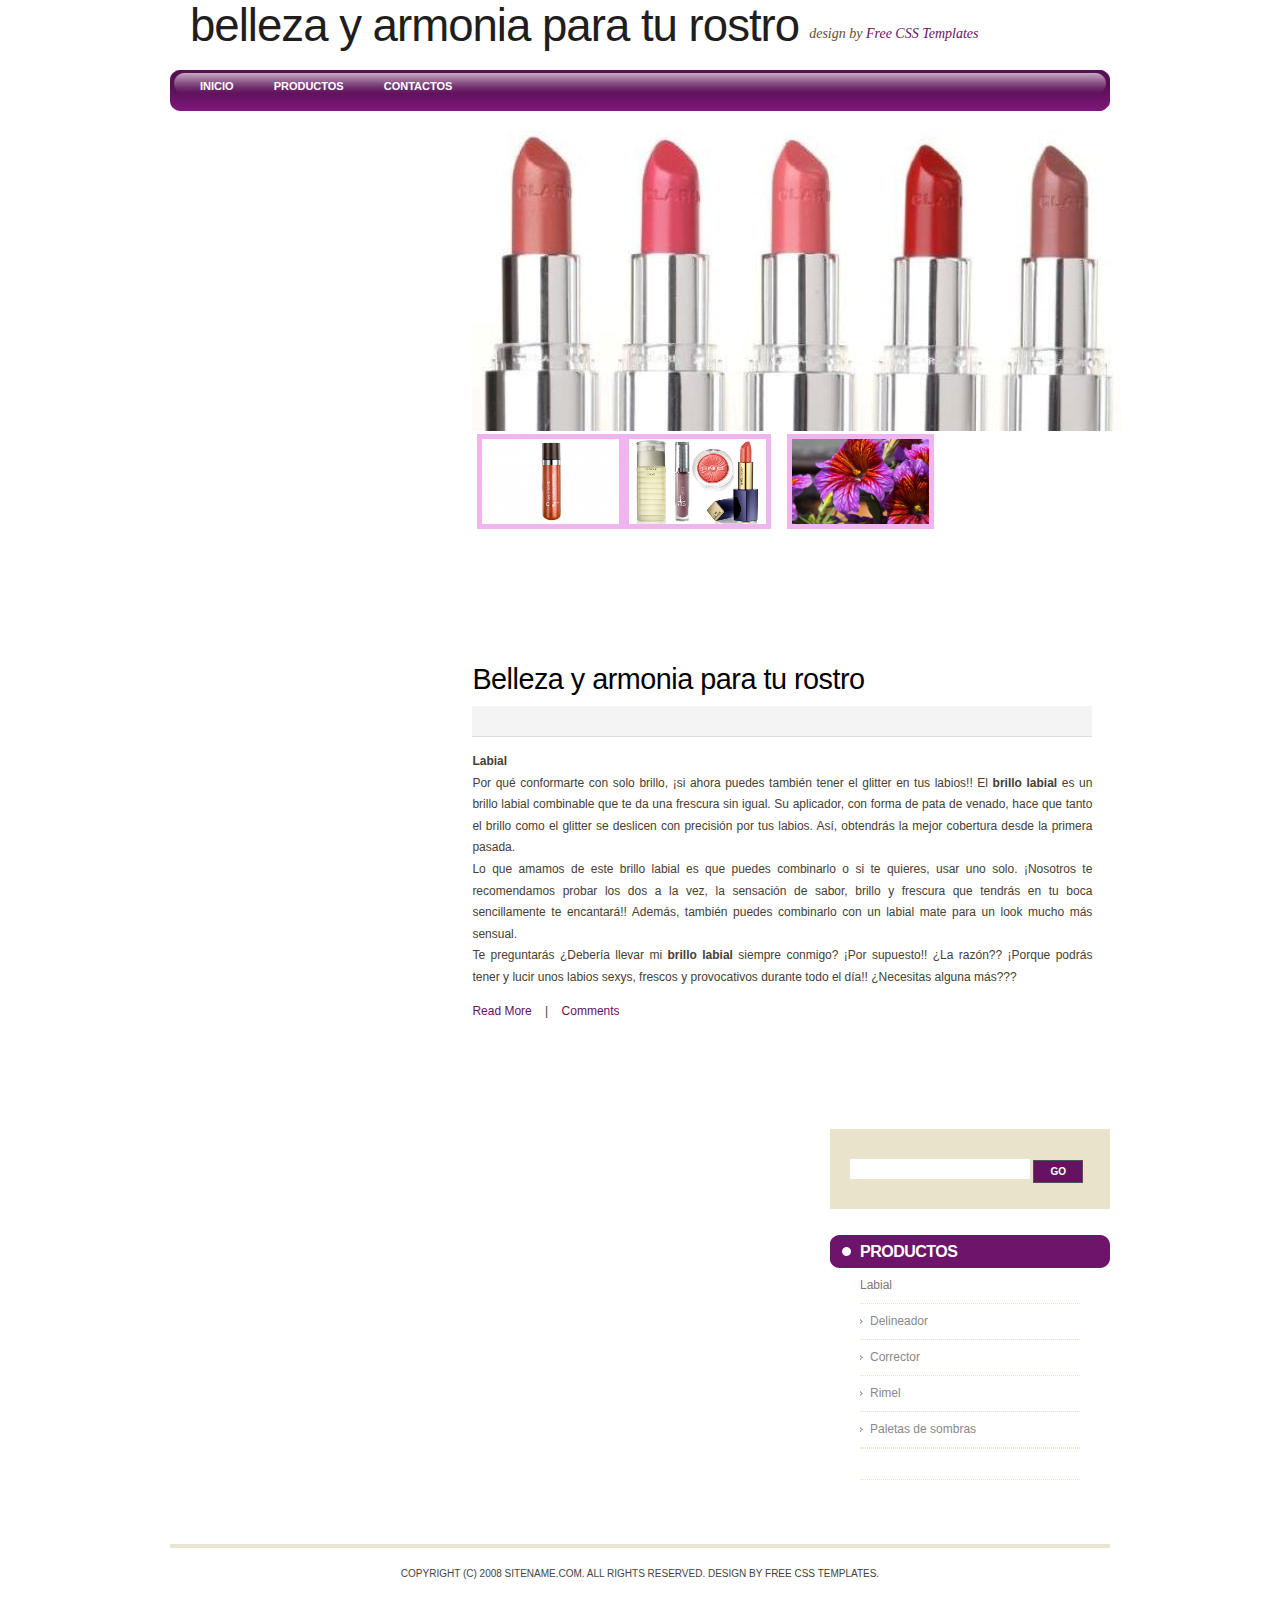
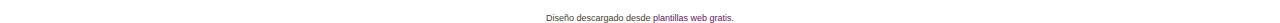
<file: plantilla/LABIAL.html>
<!DOCTYPE html PUBLIC "-//W3C//DTD XHTML 1.0 Strict//EN" "http://www.w3.org/TR/xhtml1/DTD/xhtml1-strict.dtd">
<!--
Design by Free CSS Templates
http://www.freecsstemplates.org
Released for free under a Creative Commons Attribution 2.5 License

Name       : Garden Of Orchids  
Description: A two-column, fixed-width design with dark color scheme.
Version    : 1.0
Released   : 20101115

-->
<html xmlns="http://www.w3.org/1999/xhtml">
<head>
<meta name="keywords" content="" />
<meta name="description" content="" />
<meta http-equiv="content-type" content="text/html; charset=utf-8" />
<title>Garden Of Orchids   by Free CSS Templates</title>
<link href="style.css" rel="stylesheet" type="text/css" media="screen" />
<script type="text/javascript" src="jquery/jquery-1.4.2.min.js"></script>
<script type="text/javascript" src="jquery/jquery.gallerax-0.2.js"></script>
<style type="text/css">
@import "gallery.css";
</style>
</head>
<body>
<div id="wrapper">
	<div id="header">
		<div id="logo">
			<h1>Belleza y armonia para tu rostro<a href="#"></a></h1>
			<p> design by <a href="http://www.freecsstemplates.org/">Free CSS Templates</a></p>
		</div>
	</div>
	<!-- end #header -->
	<div id="menu">
		<ul>
			<li class="current_page_item"><a href="INICIO.html">inicio</a><a href="#"></a></li>
			<li><a href="productos.html">productos</a><a href="#"></a></li>
			<li></li>
			<li><a href="contactos.html">Contactos</a><a href="#"></a></li>
		</ul>
	</div>
	<!-- end #menu -->
	<div id="page">
		<div id="page-bgtop">
			<div id="page-bgbtm">
				<div id="content">
					<div id="gallery-wrapper">
						<div id="gallery"><img src="IMAGEN 2/PRODUC5.jpg" width="650" height="300" alt="LABIAL" longdesc="IMAGEN 2/PRODUC5.jpg" />
							<div id="thumbnail-bg">
								<ul class="thumbnails">
									<li><img src="IMAGEN 2/labial.jpg" width="210" height="210" alt="BRILLO" longdesc="IMAGEN 2/labial.jpg" /><img src="IMAGEN 2/PRODUC1.jpg" width="530" height="350" alt="LABIOS" /></li>
									<li></li>
									<li><img src="images/img06.jpg" title="Cup of Coffee" alt="" width="100" height="75"  onmouseover="this.style.opacity=1;this.filters.alpha.opacity=100"
onmouseout="this.style.opacity=0.4;this.filters.alpha.opacity=70" /></li>
									<li></li>
								</ul>
							</div>
							<br class="clear" />
						</div>
						<script type="text/javascript">

						$('#gallery').gallerax({
							outputSelector: 		'.output',					// Output selector
							thumbnailsSelector:		'.thumbnails li img',		// Thumbnails selector
							captionSelector:		'.caption'					// Caption selector
						});

					</script>
						<!-- end -->
					</div>
					<div class="post">
						<h2 class="title">Belleza y armonia para tu rostro</h2>
						<p class="meta">&nbsp;</p>
						<div style="clear: both;">&nbsp;</div>
						<div class="entry">
							<p><strong>Labial</strong><br />
Por qué conformarte con solo brillo, ¡si ahora puedes también  tener el glitter en tus labios!! El <strong>brillo labial </strong>es un brillo labial combinable que  te da una frescura sin igual. Su aplicador, con forma de pata de venado, hace  que tanto el brillo como el glitter se deslicen con precisión por tus labios.  Así, obtendrás la mejor cobertura desde la primera pasada.<br />
Lo que amamos de este brillo labial es que puedes combinarlo o si  te quieres, usar uno solo. ¡Nosotros te recomendamos probar los dos a la vez,  la sensación de sabor, brillo y frescura que tendrás en tu boca sencillamente  te encantará!! Además, también puedes combinarlo con un labial mate para un  look mucho más sensual.<br />
Te preguntarás ¿Debería llevar mi <strong>brillo labial </strong>siempre  conmigo? ¡Por supuesto!! ¿La razón?? ¡Porque podrás tener y lucir unos labios  sexys, frescos y provocativos durante todo el día!! ¿Necesitas alguna  más???&nbsp;</p>
                            <p><a href="#">Read More</a>&nbsp;&nbsp;&nbsp;&nbsp;|&nbsp;&nbsp;&nbsp;&nbsp;<a href="#">Comments</a></p>
						</div>
					</div>
					<div class="post">
						<h2 class="title">&nbsp;</h2>
					</div>
</div>
				<!-- end #content -->
				<div id="sidebar">
					<ul>
						<li>
							<div id="search" >
								<form method="get" action="#">
									<div>
										<input type="text" name="s" id="search-text" value="" />
										<input type="submit" id="search-submit" value="GO" />
									</div>
								</form>
							</div>
							<div style="clear: both;">&nbsp;</div>
						</li>
						<li>						</li>
						<li>
							<h2>PRODUCTOS</h2>
							<ul>
								<li>Labial</li>
								<li><a href="#">Delineador</a></li>
								<li><a href="#">Corrector</a></li>
								<li><a href="#">Rimel</a></li>
								<li><a href="#">Paletas de sombras</a></li>
								<li></li>
							</ul>
						</li>
						<li>
						  <ul>
							  <li></li>
						  </ul>
						</li>
						<li>						</li>
					</ul>
				</div>
				<!-- end #sidebar -->
				<div style="clear: both;">&nbsp;</div>
			</div>
		</div>
	</div>
	<!-- end #page -->
</div>
<div id="footer">
	<p>Copyright (c) 2008 Sitename.com. All rights reserved. Design by <a href="http://www.freecsstemplates.org/">Free CSS Templates</a>.</p>
</div>
<!-- end #footer -->
<div style="text-align: center; font-size: 0.75em;">Diseño descargado desde <a href="http://www.misplantillas.com/">plantillas web gratis</a>.</div></body>
</html>
</file>
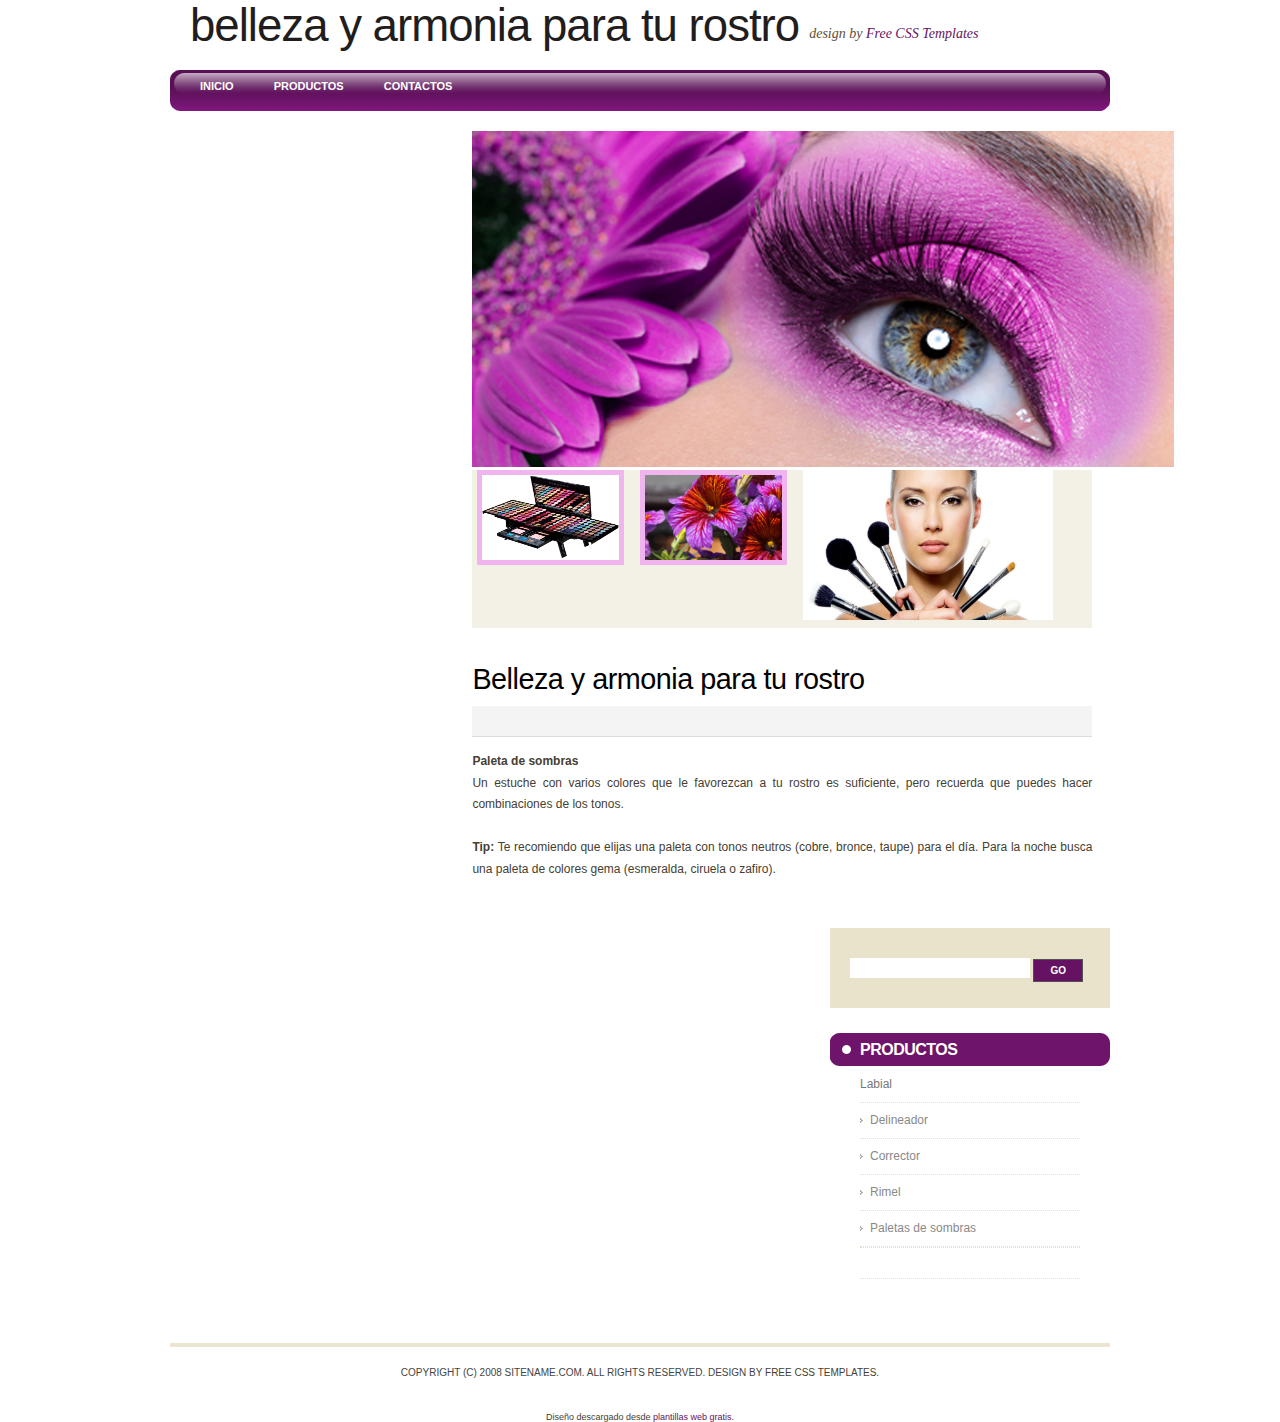
<file: plantilla/paleta.html>
<!DOCTYPE html PUBLIC "-//W3C//DTD XHTML 1.0 Strict//EN" "http://www.w3.org/TR/xhtml1/DTD/xhtml1-strict.dtd">
<!--
Design by Free CSS Templates
http://www.freecsstemplates.org
Released for free under a Creative Commons Attribution 2.5 License

Name       : Garden Of Orchids  
Description: A two-column, fixed-width design with dark color scheme.
Version    : 1.0
Released   : 20101115

-->
<html xmlns="http://www.w3.org/1999/xhtml">
<head>
<meta name="keywords" content="" />
<meta name="description" content="" />
<meta http-equiv="content-type" content="text/html; charset=utf-8" />
<title>Garden Of Orchids   by Free CSS Templates</title>
<link href="style.css" rel="stylesheet" type="text/css" media="screen" />
<script type="text/javascript" src="jquery/jquery-1.4.2.min.js"></script>
<script type="text/javascript" src="jquery/jquery.gallerax-0.2.js"></script>
<style type="text/css">
@import "gallery.css";
</style>
</head>
<body>
<div id="wrapper">
	<div id="header">
		<div id="logo">
			<h1>Belleza y armonia para tu rostro<a href="#"></a></h1>
			<p> design by <a href="http://www.freecsstemplates.org/">Free CSS Templates</a></p>
		</div>
	</div>
	<!-- end #header -->
	<div id="menu">
		<ul>
			<li class="current_page_item"><a href="INICIO.html">inicio</a><a href="#"></a></li>
			<li><a href="productos.html">productos</a><a href="#"></a></li>
			<li></li>
			<li><a href="contactos.html">Contactos</a><a href="#"></a></li>
		</ul>
	</div>
	<!-- end #menu -->
	<div id="page">
		<div id="page-bgtop">
			<div id="page-bgbtm">
				<div id="content">
					<div id="gallery-wrapper">
						<div id="gallery"><img src="IMAGEN 2/PRODUC6.jpg" width="702" height="336" alt="ojos" />
							<div id="thumbnail-bg">
								<ul class="thumbnails">
									<li><img src="IMAGEN 2/PRODUC3.jpg" width="1040" height="924" alt="paleta" /></li>
									<li></li>
									<li><img src="images/img06.jpg" title="Cup of Coffee" alt="" width="100" height="75"  onmouseover="this.style.opacity=1;this.filters.alpha.opacity=100"
onmouseout="this.style.opacity=0.4;this.filters.alpha.opacity=70" /></li>
									<img src="IMAGEN 2/PRODUC14.jpg" width="250" height="150" alt="pincel" longdesc="IMAGEN 2/PRODUC14.jpg" />
									<li></li>
								</ul>
							</div>
							<br class="clear" />
						</div>
						<script type="text/javascript">

						$('#gallery').gallerax({
							outputSelector: 		'.output',					// Output selector
							thumbnailsSelector:		'.thumbnails li img',		// Thumbnails selector
							captionSelector:		'.caption'					// Caption selector
						});

					</script>
						<!-- end -->
					</div>
					<div class="post">
						<h2 class="title">Belleza y armonia para tu rostro</h2>
						<p class="meta">&nbsp;</p>
						<div style="clear: both;">&nbsp;</div>
						<div class="entry">
							<p><strong>Paleta de sombras</strong><br />
Un estuche con varios colores que le favorezcan a tu rostro es  suficiente, pero recuerda que puedes hacer combinaciones de los tonos.<br />
<br />
<strong>Tip:</strong> Te recomiendo que elijas una paleta con tonos neutros (cobre,  bronce, taupe) para el día. Para la noche busca una paleta de colores gema  (esmeralda, ciruela o zafiro). </p>
</div></div><div class="post">
					</div>
</div>
				<!-- end #content -->
				<div id="sidebar">
					<ul>
						<li>
							<div id="search" >
								<form method="get" action="#">
									<div>
										<input type="text" name="s" id="search-text" value="" />
										<input type="submit" id="search-submit" value="GO" />
									</div>
								</form>
							</div>
							<div style="clear: both;">&nbsp;</div>
						</li>
						<li>						</li>
						<li>
							<h2>PRODUCTOS</h2>
							<ul>
								<li>Labial</li>
								<li><a href="#">Delineador</a></li>
								<li><a href="#">Corrector</a></li>
								<li><a href="#">Rimel</a></li>
								<li><a href="#">Paletas de sombras</a></li>
								<li></li>
							</ul>
						</li>
						<li>
						  <ul>
							  <li></li>
						  </ul>
						</li>
						<li>						</li>
					</ul>
				</div>
				<!-- end #sidebar -->
				<div style="clear: both;">&nbsp;</div>
			</div>
		</div>
	</div>
	<!-- end #page -->
</div>
<div id="footer">
	<p>Copyright (c) 2008 Sitename.com. All rights reserved. Design by <a href="http://www.freecsstemplates.org/">Free CSS Templates</a>.</p>
</div>
<!-- end #footer -->
<div style="text-align: center; font-size: 0.75em;">Diseño descargado desde <a href="http://www.misplantillas.com/">plantillas web gratis</a>.</div></body>
</html>
</file>
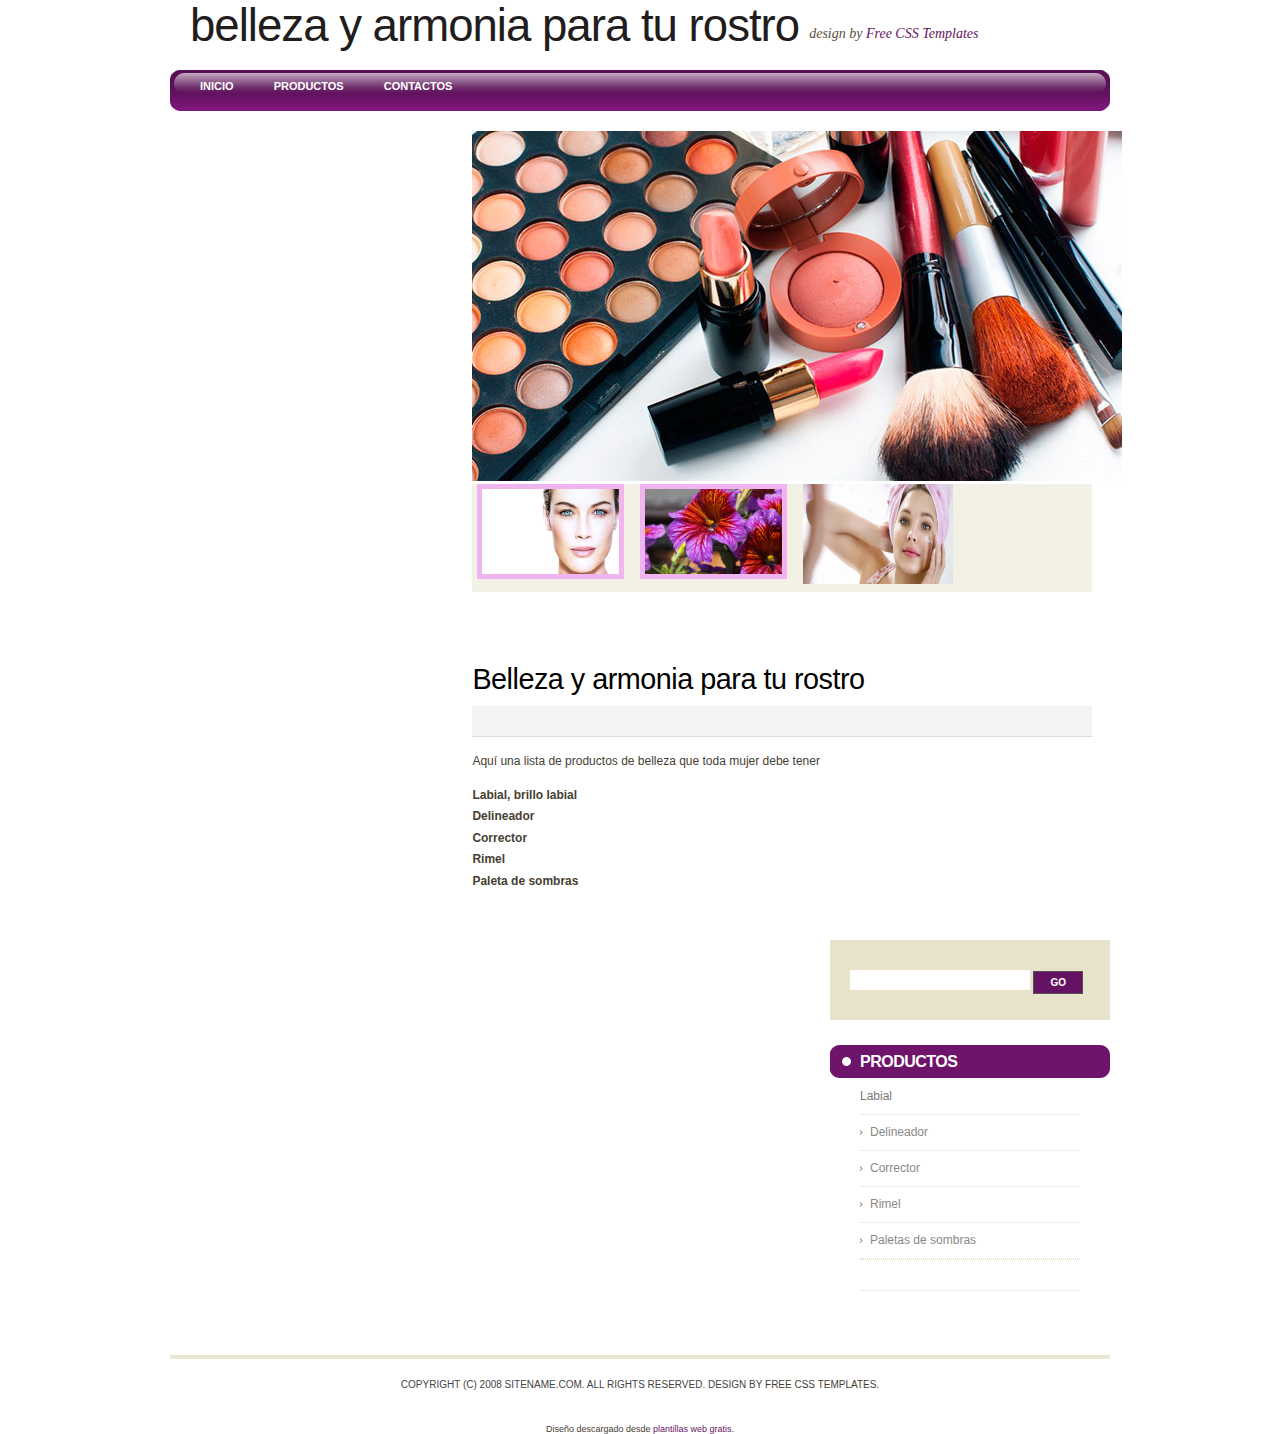
<file: plantilla/productos.html>
<!DOCTYPE html PUBLIC "-//W3C//DTD XHTML 1.0 Strict//EN" "http://www.w3.org/TR/xhtml1/DTD/xhtml1-strict.dtd">
<!--
Design by Free CSS Templates
http://www.freecsstemplates.org
Released for free under a Creative Commons Attribution 2.5 License

Name       : Garden Of Orchids  
Description: A two-column, fixed-width design with dark color scheme.
Version    : 1.0
Released   : 20101115

-->
<html xmlns="http://www.w3.org/1999/xhtml">
<head>
<meta name="keywords" content="" />
<meta name="description" content="" />
<meta http-equiv="content-type" content="text/html; charset=utf-8" />
<title>Garden Of Orchids   by Free CSS Templates</title>
<link href="style.css" rel="stylesheet" type="text/css" media="screen" />
<script type="text/javascript" src="jquery/jquery-1.4.2.min.js"></script>
<script type="text/javascript" src="jquery/jquery.gallerax-0.2.js"></script>
<style type="text/css">
@import "gallery.css";
</style>
</head>
<body>
<div id="wrapper">
	<div id="header">
		<div id="logo">
			<h1>Belleza y armonia para tu rostro<a href="#"></a></h1>
			<p> design by <a href="http://www.freecsstemplates.org/">Free CSS Templates</a></p>
		</div>
	</div>
	<!-- end #header -->
	<div id="menu">
		<ul>
			<li class="current_page_item"><a href="INICIO.html">inicio</a><a href="#"></a></li>
			<li><a href="#">productos</a></li>
			<li></li>
			<li><a href="contactos.html">Contactos</a><a href="#"></a></li>
		</ul>
	</div>
	<!-- end #menu -->
	<div id="page">
		<div id="page-bgtop">
			<div id="page-bgbtm">
				<div id="content">
					<div id="gallery-wrapper">
						<div id="gallery"><img src="IMAGEN 2/PRODUC7.jpg" width="650" height="350" alt="PRODUCTOS" longdesc="IMAGEN 2/PRODUC7.jpg" />
							<div id="thumbnail-bg">
								<ul class="thumbnails">
									<li><img src="IMAGEN 2/PRODUC10.jpg" width="911" height="506" alt="rostro" /></li>
									<li></li>
									<li><img src="images/img06.jpg" title="Cup of Coffee" alt="" width="100" height="75"  onmouseover="this.style.opacity=1;this.filters.alpha.opacity=100"
onmouseout="this.style.opacity=0.4;this.filters.alpha.opacity=70" /></li>
									<img src="IMAGEN 2/PRODUC13.jpg" width="150" height="100" alt="limpieza" />
									<li></li>
								</ul>
							</div>
							<br class="clear" />
						</div>
						<script type="text/javascript">

						$('#gallery').gallerax({
							outputSelector: 		'.output',					// Output selector
							thumbnailsSelector:		'.thumbnails li img',		// Thumbnails selector
							captionSelector:		'.caption'					// Caption selector
						});

					</script>
						<!-- end -->
					</div>
					<div class="post">
						<h2 class="title">Belleza y armonia para tu rostro</h2>
						<p class="meta">&nbsp;</p>
						<div style="clear: both;">&nbsp;</div>
						<div class="entry">
							<p>Aquí  una lista de productos de belleza que toda mujer debe tener</p>
                            <p><strong>Labial, brillo labial</strong><br />
                              <strong>Delineador</strong><br />
                              <strong>Corrector</strong><br />
                              <strong>Rimel</strong><br />
                              <strong>Paleta de sombras</strong></p>
				  </div></div><div class="post">
					</div>
</div>
				<!-- end #content -->
				<div id="sidebar">
					<ul>
						<li>
							<div id="search" >
								<form method="get" action="#">
									<div>
										<input type="text" name="s" id="search-text" value="" />
										<input type="submit" id="search-submit" value="GO" />
									</div>
								</form>
							</div>
							<div style="clear: both;">&nbsp;</div>
						</li>
						<li>						</li>
						<li>
							<h2>PRODUCTOS</h2>
							<ul>
								<li>Labial</li>
								<li><a href="#">Delineador</a></li>
								<li><a href="#">Corrector</a></li>
								<li><a href="#">Rimel</a></li>
								<li><a href="#">Paletas de sombras</a></li>
								<li></li>
							</ul>
						</li>
						<li>
						  <ul>
							  <li></li>
						  </ul>
						</li>
						<li>						</li>
					</ul>
				</div>
				<!-- end #sidebar -->
				<div style="clear: both;">&nbsp;</div>
			</div>
		</div>
	</div>
	<!-- end #page -->
</div>
<div id="footer">
	<p>Copyright (c) 2008 Sitename.com. All rights reserved. Design by <a href="http://www.freecsstemplates.org/">Free CSS Templates</a>.</p>
</div>
<!-- end #footer -->
<div style="text-align: center; font-size: 0.75em;">Diseño descargado desde <a href="http://www.misplantillas.com/">plantillas web gratis</a>.</div></body>
</html>
</file>
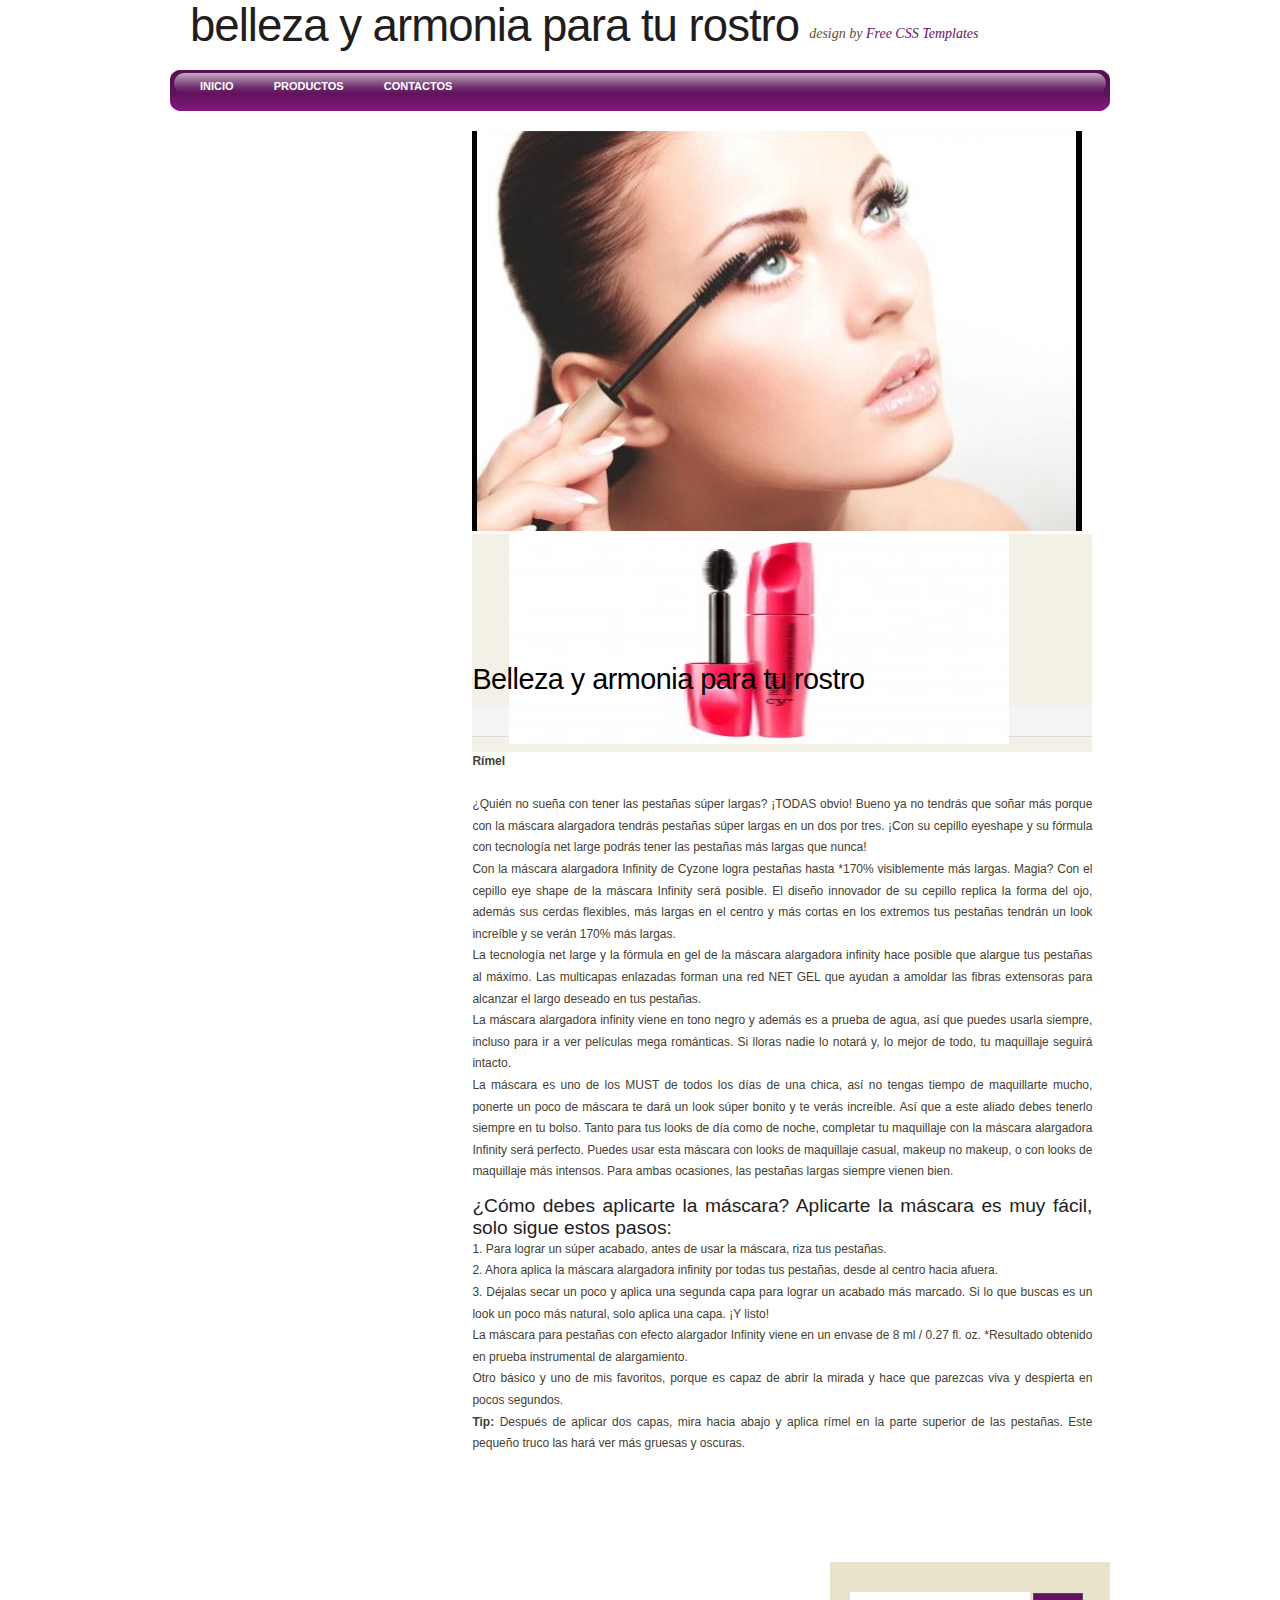
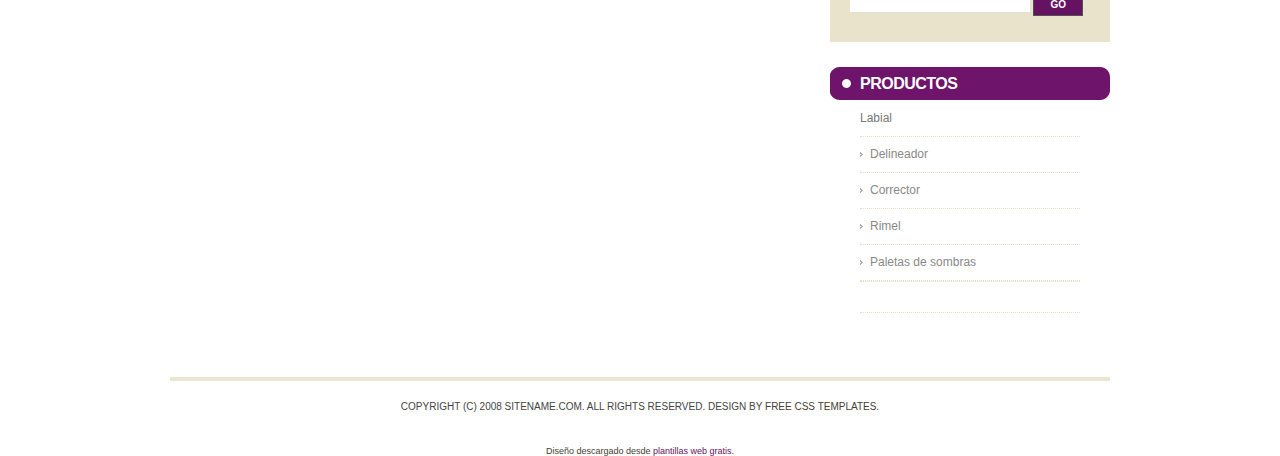
<file: plantilla/rimel.html>
<!DOCTYPE html PUBLIC "-//W3C//DTD XHTML 1.0 Strict//EN" "http://www.w3.org/TR/xhtml1/DTD/xhtml1-strict.dtd">
<!--
Design by Free CSS Templates
http://www.freecsstemplates.org
Released for free under a Creative Commons Attribution 2.5 License

Name       : Garden Of Orchids  
Description: A two-column, fixed-width design with dark color scheme.
Version    : 1.0
Released   : 20101115

-->
<html xmlns="http://www.w3.org/1999/xhtml">
<head>
<meta name="keywords" content="" />
<meta name="description" content="" />
<meta http-equiv="content-type" content="text/html; charset=utf-8" />
<title>Garden Of Orchids   by Free CSS Templates</title>
<link href="style.css" rel="stylesheet" type="text/css" media="screen" />
<script type="text/javascript" src="jquery/jquery-1.4.2.min.js"></script>
<script type="text/javascript" src="jquery/jquery.gallerax-0.2.js"></script>
<style type="text/css">
@import "gallery.css";
</style>
</head>
<body>
<div id="wrapper">
	<div id="header">
		<div id="logo">
			<h1>Belleza y armonia para tu rostro<a href="#"></a></h1>
			<p> design by <a href="http://www.freecsstemplates.org/">Free CSS Templates</a></p>
		</div>
	</div>
	<!-- end #header -->
	<div id="menu">
		<ul>
			<li class="current_page_item"><a href="INICIO.html">inicio</a><a href="#"></a></li>
			<li><a href="productos.html">productos</a><a href="#"></a></li>
			<li></li>
			<li><a href="contactos.html">Contactos</a><a href="#"></a></li>
		</ul>
	</div>
	<!-- end #menu -->
	<div id="page">
		<div id="page-bgtop">
			<div id="page-bgbtm">
				<div id="content">
					<div id="gallery-wrapper">
						<div id="gallery"><img src="IMAGEN 2/PRODUC15.jpg" width="610" height="400" alt="RIMEL" />
							<div id="thumbnail-bg">
								<ul class="thumbnails">
									<li></li>
									<li></li>
									<li> </li>
									<img src="IMAGEN 2/pestañina.jpg" width="500" height="210" alt="PESTA" />
									<li></li>
								</ul>
							</div>
							<br class="clear" />
						</div>
						<script type="text/javascript">

						$('#gallery').gallerax({
							outputSelector: 		'.output',					// Output selector
							thumbnailsSelector:		'.thumbnails li img',		// Thumbnails selector
							captionSelector:		'.caption'					// Caption selector
						});

					</script>
						<!-- end -->
					</div>
					<div class="post">
						<h2 class="title">Belleza y armonia para tu rostro</h2>
						<p class="meta">&nbsp;</p>
						<div style="clear: both;">&nbsp;</div>
						<div class="entry">
							<p><strong>Rímel</strong><br />
                              <br />
¿Quién no sueña con tener las pestañas súper largas? ¡TODAS obvio! Bueno ya no  tendrás que soñar más porque con la máscara alargadora tendrás pestañas súper  largas en un dos por tres. ¡Con su cepillo eyeshape y su fórmula con tecnología  net large podrás tener las pestañas más largas que nunca! <br />
Con la máscara alargadora Infinity de Cyzone logra pestañas hasta  *170% visiblemente más  largas. Magia?  Con el cepillo eye shape de la máscara Infinity será  posible. El diseño innovador de su cepillo replica la forma del ojo, además sus  cerdas flexibles, más largas en el centro y más cortas en los extremos tus  pestañas tendrán un look increíble y se verán 170% más largas. <br />
La tecnología net large y la fórmula en gel de la máscara  alargadora infinity hace posible que alargue tus pestañas al máximo. Las  multicapas enlazadas forman una red NET GEL que ayudan a amoldar las fibras  extensoras para alcanzar el largo deseado en tus pestañas. <br />
La máscara alargadora infinity viene en tono negro y además es a  prueba de agua, así que puedes usarla siempre, incluso para ir a ver películas  mega románticas. Si lloras nadie lo notará y, lo mejor de todo, tu maquillaje  seguirá intacto. <br />
La máscara es uno de los MUST de todos los días de una chica, así  no tengas tiempo de maquillarte mucho, ponerte un poco de máscara te dará un  look súper bonito y te verás increíble. Así que a este aliado debes tenerlo  siempre en tu bolso. Tanto para tus looks de día como de noche, completar tu  maquillaje con la máscara alargadora Infinity será perfecto. Puedes usar esta  máscara con looks de maquillaje casual, makeup no makeup, o con looks de  maquillaje más intensos. Para ambas ocasiones, las pestañas largas siempre  vienen bien. </p>
                            <h3>¿Cómo debes  aplicarte la máscara? Aplicarte la máscara es muy fácil, solo sigue estos  pasos:</h3>
                            <p>1. Para lograr un súper acabado, antes de usar la máscara, riza  tus pestañas. <br />
                              2. Ahora aplica la máscara alargadora infinity por todas tus  pestañas, desde al centro hacia afuera. <br />
                              3. Déjalas secar un poco y aplica una segunda capa para lograr un  acabado más marcado. Si lo que buscas es un look un poco más natural, solo  aplica una capa.&nbsp;¡Y listo!<br />
                              La máscara para pestañas con efecto alargador Infinity viene en un  envase de 8 ml / 0.27 fl. oz. *Resultado obtenido en prueba instrumental de  alargamiento.<br />
                              Otro básico y uno de mis favoritos, porque es capaz de abrir la mirada y  hace que parezcas viva y despierta en pocos segundos.<br />
  <strong>Tip: </strong>Después de aplicar dos  capas, mira hacia abajo y aplica rímel en la parte superior de las pestañas.  Este pequeño truco las hará ver más gruesas y oscuras.</p>
						</div>
					</div>
					<div class="post">
						<h2 class="title">&nbsp;</h2>
					</div>
</div>
				<!-- end #content -->
				<div id="sidebar">
					<ul>
						<li>
							<div id="search" >
								<form method="get" action="#">
									<div>
										<input type="text" name="s" id="search-text" value="" />
										<input type="submit" id="search-submit" value="GO" />
									</div>
								</form>
							</div>
							<div style="clear: both;">&nbsp;</div>
						</li>
						<li>						</li>
						<li>
							<h2>PRODUCTOS</h2>
							<ul>
								<li>Labial</li>
								<li><a href="#">Delineador</a></li>
								<li><a href="#">Corrector</a></li>
								<li><a href="#">Rimel</a></li>
								<li><a href="#">Paletas de sombras</a></li>
								<li></li>
							</ul>
						</li>
						<li>
						  <ul>
							  <li></li>
						  </ul>
						</li>
						<li>						</li>
					</ul>
				</div>
				<!-- end #sidebar -->
				<div style="clear: both;">&nbsp;</div>
			</div>
		</div>
	</div>
	<!-- end #page -->
</div>
<div id="footer">
	<p>Copyright (c) 2008 Sitename.com. All rights reserved. Design by <a href="http://www.freecsstemplates.org/">Free CSS Templates</a>.</p>
</div>
<!-- end #footer -->
<div style="text-align: center; font-size: 0.75em;">Diseño descargado desde <a href="http://www.misplantillas.com/">plantillas web gratis</a>.</div></body>
</html>
</file>
<file: plantilla/style.css>
/*
Design by Free CSS Templates
http://www.freecsstemplates.org
Released for free under a Creative Commons Attribution 2.5 License
*/

body {
	margin: 0;
	padding: 0;
	background: #FFFFFF;
	font-family: Arial, Helvetica, sans-serif;
	font-size: 12px;
	color: #464032;
}

h1, h2, h3 {
	margin: 0;
	padding: 0;
	font-weight: normal;
	color: #221D1D;
}

h1 {
	font-size: 2em;
}

h2 {
	font-size: 2.4em;
}

h3 {
	font-size: 1.6em;
}

p, ul, ol {
	margin-top: 0;
	line-height: 180%;
}

ul, ol {
}

a {
	text-decoration: none;
	color: #651262;
}

a:hover {
}

#wrapper {
	width: 960px;
	margin: 0 auto;
	padding: 0;
}

/* Header */

#header {
	width: 940px;
	height: 70px;
	margin: 0 auto;
}

/* Logo */

#logo {
	float: left;
	height: 40px;
	margin: 0;
	color: #651262;
}

#logo h1, #logo p {
	margin: 0;
	padding: 0;
}

#logo h1 {
	float: left;
	padding-left: 20px;
	letter-spacing: -1px;
	text-transform: lowercase;
	font-size: 3.8em;
}

#logo p {
	float: left;
	margin: 0;
	padding: 26px 0 0 10px;
	font: normal 14px Georgia, "Times New Roman", Times, serif;
	font-style: italic;
	color: #5E4E38;
} 

#logo p a {
	color: #651262;
}

#logo a {
	border: none;
	background: none;
	text-decoration: none;
	color: #651262;
}

/* Search */

#search {
	float: right;
	width: 280px;
	height: 60px;
	padding: 20px 0px 0px 0px;
	background: #E9E3CB;
	border-bottom: 4px solid #FFFFFF;
}

#search form {
	height: 41px;
	margin: 0;
	padding: 10px 0 0 20px;
}

#search fieldset {
	margin: 0;
	padding: 0;
	border: none;
}

#search-text {
	width: 170px;
	padding: 6px 5px 2px 5px;
	border: none;
	background: #FFFFFF;
	text-transform: lowercase;
	font: normal 11px Arial, Helvetica, sans-serif;
	color: #464032;
}

#search-submit {
	width: 50px;
	height: 23px;
	border: 1px solid #525252;
	background: #651262;
	font-weight: bold;
	font-size: 10px;
	color: #FFFFFF;
}

/* Menu */

#menu {
	width: 940px;
	height: 41px;
	margin: 0 auto;
	padding: 0;
	background: url(images/img01.jpg) no-repeat left top;
}

#menu ul {
	margin: 0px 0px 0px 10px;
	padding: 0;
	list-style: none;
	line-height: normal;
}

#menu li {
	float: left;
}

#menu a {
	display: block;
	height: 26px;
	margin-bottom: 10px;
	padding: 10px 20px 0px 20px;
	text-decoration: none;
	text-align: center;
	text-transform: uppercase;
	font-family: Arial, Helvetica, sans-serif;
	font-size: 11px;
	font-weight: bold;
	color: #FFFFFF;
	border: none;
}

#menu a:hover, #menu .current_page_item a {
	text-decoration: none;
}

#menu .current_page_item a {
	color: #FFFFFF;
}

/* Page */

#page {
	width: 940px;
	margin: 0 auto;
	padding: 0;
}

#page-bgtop {
	padding: 20px 0px;
}

#page-bgbtm {
}

/* Content */

#content {
	float: left;
	width: 620px;
	padding: 0px 0px 0px 0px;
}

.post {
	margin-bottom: 15px;
}

.post-bgtop {
}

.post-bgbtm {
}

.post .title {
	margin-bottom: 10px;
	padding: 12px 0 0 0px;
	letter-spacing: -.5px;
	color: #000000;
}

.post .title a {
	color: #651262;
	border: none;
}

.post .meta {
	height: 30px;
	border-bottom: 1px solid #DBDBDB;
	background: #F4F4F4;
	margin: 0px;
	padding: 0px 0px 0px 0px;
	text-align: left;
	font-family: Arial, Helvetica, sans-serif;
	font-size: 13px;
	font-weight: bold;
}

.post .meta .date {
	float: left;
	height: 24px;
	padding: 3px 15px;
	color: #464032;
}

.post .meta .posted {
	float: right;
	height: 24px;
	padding: 3px 15px;
	color: #464032;
}

.post .meta a {
	color: #464032;
}

.post .entry {
	padding: 0px 0px 20px 0px;
	padding-bottom: 20px;
	text-align: justify;
}

.links {
	padding-top: 20px;
	font-size: 12px;
	font-weight: bold;
}

/* Sidebar */

#sidebar {
	float: right;
	width: 280px;
	padding: 0px;
	color: #787878;
}

#sidebar ul {
	margin: 0;
	padding: 0;
	list-style: none;
}

#sidebar li {
	margin: 0;
	padding: 0;
}

#sidebar li ul {
	margin: 0px 0px;
	padding-bottom: 30px;
}

#sidebar li li {
	line-height: 35px;
	border-bottom: 1px dotted #E5E0C6;
	margin: 0px 30px;
	border-right: none;
}

#sidebar li a {
	padding-left: 10px;
	background: url(images/img03.gif) no-repeat left 5px;
}

#sidebar li li span {
	display: block;
	margin-top: -20px;
	padding: 0;
	font-size: 11px;
	font-style: italic;
}

#sidebar h2 {
	padding-left: 30px;
	padding-top: 6px;
	padding-bottom: 6px;
	background: url(images/img02.jpg) no-repeat left top;
	letter-spacing: -.5px;
	text-transform: uppercase;
	font-size: 16px;
	font-weight: bold;
	color: #FFFFFF;
}

#sidebar p {
	margin: 0 0px;
	padding: 10px 30px 20px 30px;
	text-align: justify;
}

#sidebar a {
	border: none;
	color: #898989;
}

#sidebar a:hover {
	text-decoration: underline;
	color: #6E6E6E;
}

/* Calendar */

#calendar {
}

#calendar_wrap {
	padding: 20px;
}

#calendar table {
	width: 100%;
}

#calendar tbody td {
	text-align: center;
}

#calendar #next {
	text-align: right;
}

/* Footer */

#footer {
	width: 940px;
	height: 50px;
	margin: 0 auto;
	padding: 0px 0 15px 0;
	border-top: 4px solid #EBE6D1;
	font-family: Arial, Helvetica, sans-serif;
}

#footer p {
	margin: 0;
	padding-top: 20px;
	line-height: normal;
	font-size: 10px;
	text-transform: uppercase;
	text-align: center;
	color: #444444;
}

#footer a {
	color: #464032;
}
</file>
